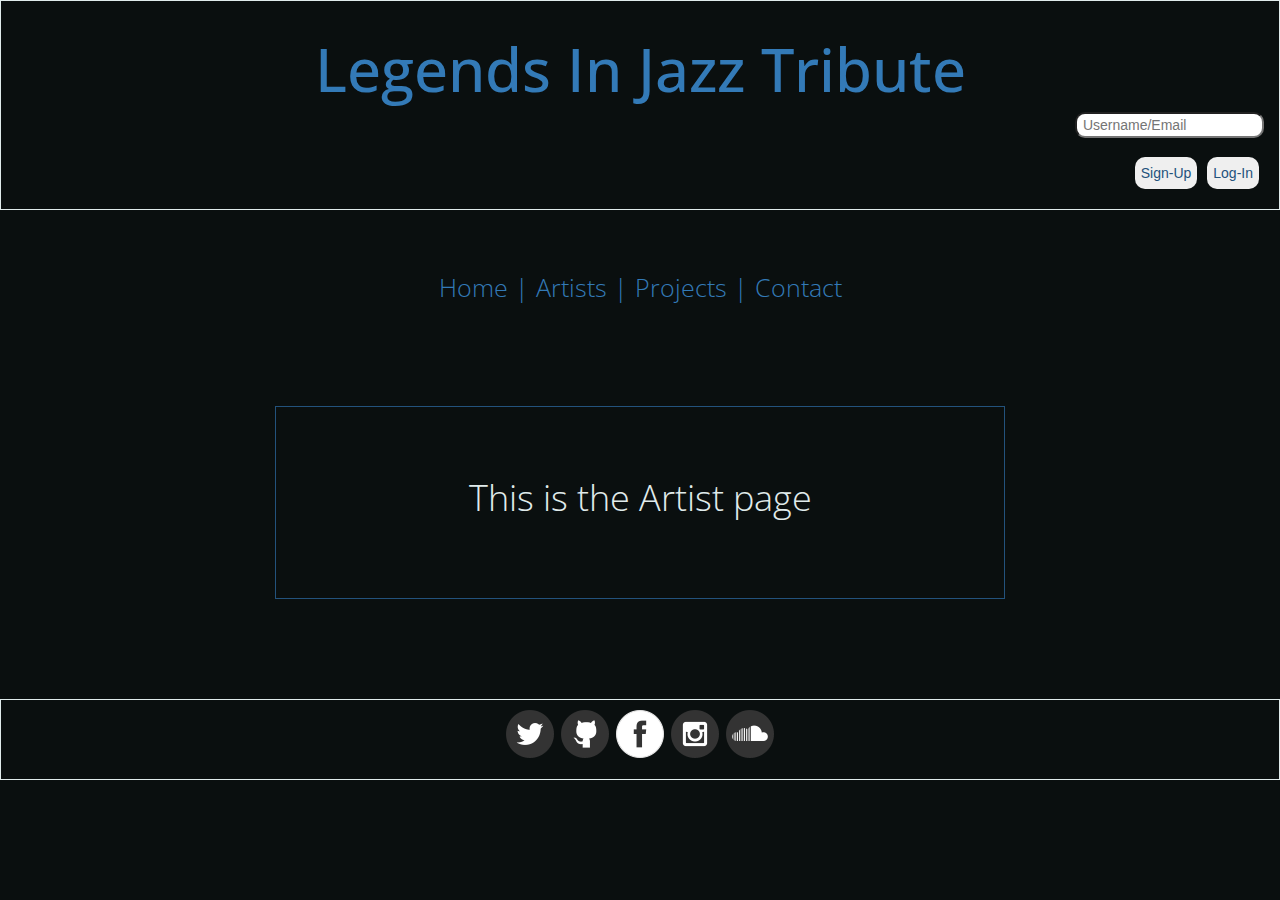
<file: artists.html>
<!DOCTYPE html>
<html lang="en">
	<head>
    	<meta charset="utf-8">
		<meta name="viewport" content="width=device-width, initial-scale=1">
    	<meta name="description" content="A brief tribute for some of the world's greatest jazz artists ">

		<title>Artist Page</title>
		<!-- external Google Fonts Link -->
		<link href="https://fonts.googleapis.com/css?family=Titillium+Web:300i,400" rel="stylesheet">
		<link href="https://fonts.googleapis.com/css?family=Open+Sans+Condensed:300,300i" rel="stylesheet">

		<!-- external CSS link -->
		<link rel="stylesheet" href="css/reset.css">
		<link rel="stylesheet" href="css/style.css">
		
		<!--external Bootstrap link -->
		<link rel="stylesheet" href="https://maxcdn.bootstrapcdn.com/bootstrap/3.3.7/css/bootstrap.min.css">
		<!--external Escobar Remixed-Bootstrap link -->
		<link rel="stylesheet" href="css/escobar.css">

		<!--external JavaScript link -->
		<script src="https://ajax.googleapis.com/ajax/libs/jquery/3.1.0/jquery.min.js"></script>
		<script type="text/javascript" src="js/script.js"></script>
	</head>
	<body id="pagecolor">
		<header>
			<div class="container">
				<h1 class="logo"><a href="index.html">Legends In Jazz Tribute</a></h1>
			</div>
			<form action="">
			<input class="login" type="text" placeholder=" Username/Email">
			<br>
			<br>
			<button class="btn">Log-In</button>
			<button class="btn">Sign-Up</button>
			</form>
			<nav> 
				<ul class=>
					<li>
						<div class="hamburger"></div>
						<div class="hamburger"></div>
						<div class="hamburger"></div>
					</li>
					<li><a href="index.html">Home</a></li>
					<li><a href="artists.html">Artists</a></li>
					<li><a href="projects.html">Projects</a></li>
					<li><a href="contact.html">Contact</a></li>
				</ul>
			</nav>
			<br>
		</header>
		<br>
		<br>
		<br>
		<div class="pagegroup">
			<a href="index.html">Home |</a>
			<a href="artists.html"> Artists |</a>
			<a href="projects.html">Projects |</a>
			<a href="contact.html">Contact</a>
		</div>
		<div class="login2">
			<form action="">
			<input class="login" type="text" placeholder=" Username/Email">
			<br>
			<br>
			<button class="btn">Log-In</button>
			<button class="btn">Sign-Up</button>
			</form>
		</div>
		<div class="container">
			<div id="pages">
				<p class="pagetext">This is the Artist page</p>	
			</div>
		</div>
		<footer>
			<div class="socialmedia">
				<a href="http://www.twitter.com/blackzartan" target="_blank"><img src="images/twtr.png"></a>
				<a href="http://www.github.com/blackzartan" target="_blank"><img src="images/gh.png"></a>		
				<a href="http://www.facebook.com" target="_blank"><img src="images/fb.png"></a>
				<a href="http://www.instagram.com" target="_blank"><img src="images/ig.png"></a>
				<a href="http://www.soundcloud.com" target="_blank"><img src="images/sc.png"></a>
			</div>	
		</footer>
	</body>
</html>
</file>
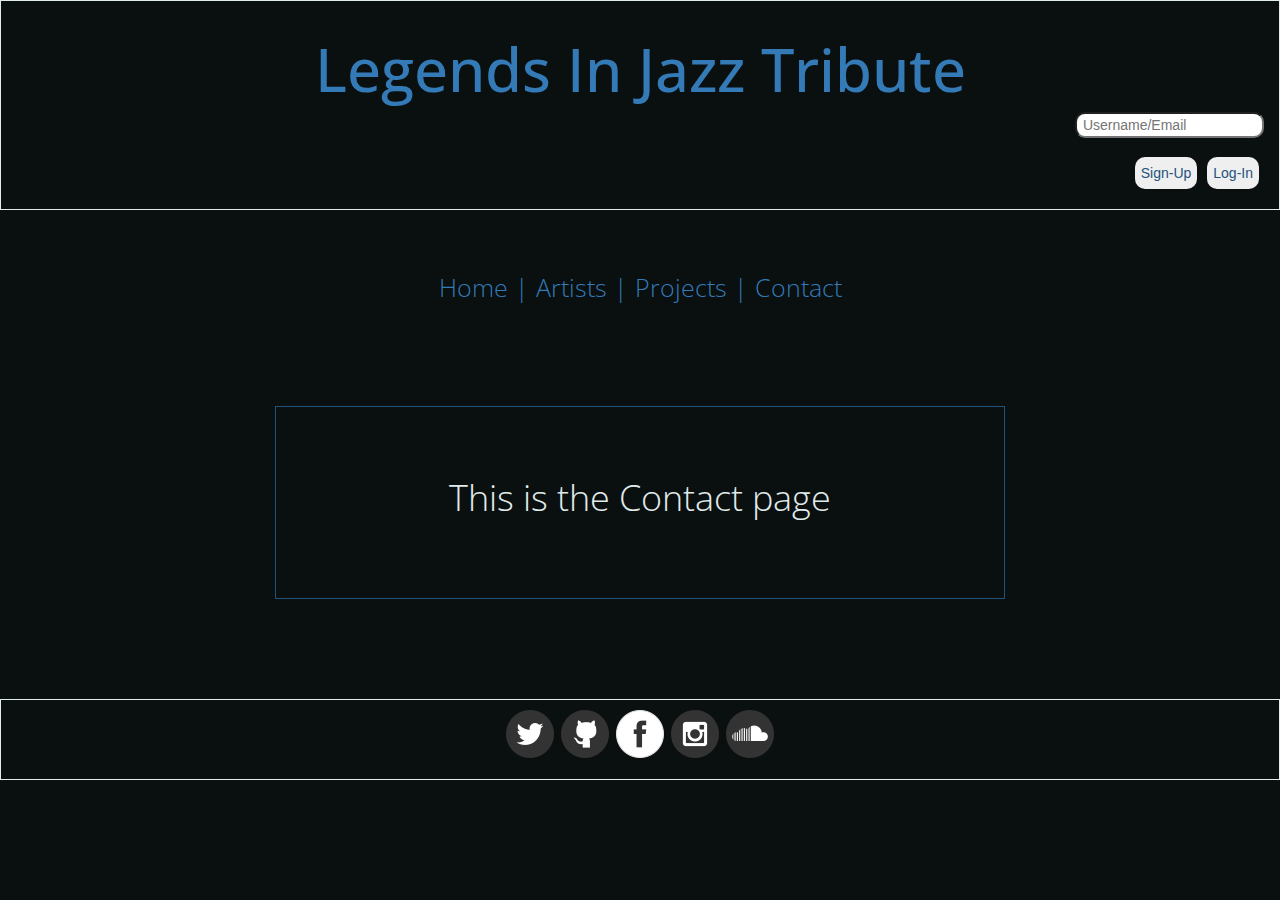
<file: contact.html>
<!DOCTYPE html>
<html lang="en">
	<head>
    	<meta charset="utf-8">
		<meta name="viewport" content="width=device-width, initial-scale=1">
    	<meta name="description" content="A brief tribute for some of the world's greatest jazz artists ">

		<title>Contact Page</title>
		<!-- external Google Fonts Link -->
		<link href="https://fonts.googleapis.com/css?family=Titillium+Web:300i,400" rel="stylesheet">
		<link href="https://fonts.googleapis.com/css?family=Open+Sans+Condensed:300,300i" rel="stylesheet">

		<!-- external CSS link -->
		<link rel="stylesheet" href="css/reset.css">
		<link rel="stylesheet" href="css/style.css">
		
		<!--external Bootstrap link -->
		<link rel="stylesheet" href="https://maxcdn.bootstrapcdn.com/bootstrap/3.3.7/css/bootstrap.min.css">
		<!--external Escobar Remixed-Bootstrap link -->
		<link rel="stylesheet" href="css/escobar.css">

		<!--external JavaScript link -->
		<script src="https://ajax.googleapis.com/ajax/libs/jquery/3.1.0/jquery.min.js"></script>
		<script type="text/javascript" src="js/script.js"></script>
	</head>
	<body id="pagecolor">
		<header>
			<div class="container">
				<h1 class="logo"><a href="index.html">Legends In Jazz Tribute</a></h1>
			</div>
			<form action="">
			<input class="login" type="text" placeholder=" Username/Email">
			<br>
			<br>
			<button class="btn">Log-In</button>
			<button class="btn">Sign-Up</button>
			</form>
			<nav> 
				<ul class=>
					<li>
						<div class="hamburger"></div>
						<div class="hamburger"></div>
						<div class="hamburger"></div>
					</li>
					<li><a href="index.html">Home</a></li>
					<li><a href="artists.html">Artists</a></li>
					<li><a href="projects.html">Projects</a></li>
					<li><a href="contact.html">Contact</a></li>
				</ul>
			</nav>
			<br>
		</header>
		<br>
		<br>
		<br>
		<div class="pagegroup">
			<a href="index.html">Home |</a>
			<a href="artists.html"> Artists |</a>
			<a href="projects.html">Projects |</a>
			<a href="contact.html">Contact</a>
		</div>
		<div class="login2">
			<form action="">
			<input class="login" type="text" placeholder=" Username/Email">
			<br>
			<br>
			<button class="btn">Log-In</button>
			<button class="btn">Sign-Up</button>
			</form>
		</div>
		<div class="container">
			<div id="pages">
				<p class="pagetext">This is the Contact page</p>	
			</div>
		</div>
		<footer>
			<div class="socialmedia">
				<a href="http://www.twitter.com/blackzartan" target="_blank"><img src="images/twtr.png"></a>
				<a href="http://www.github.com/blackzartan" target="_blank"><img src="images/gh.png"></a>				
				<a href="http://www.facebook.com" target="_blank"><img src="images/fb.png"></a>
				<a href="http://www.instagram.com" target="_blank"><img src="images/ig.png"></a>
				<a href="http://www.soundcloud.com" target="_blank"><img src="images/sc.png"></a>
			</div>
		</footer>
	</body>
</html>
</file>
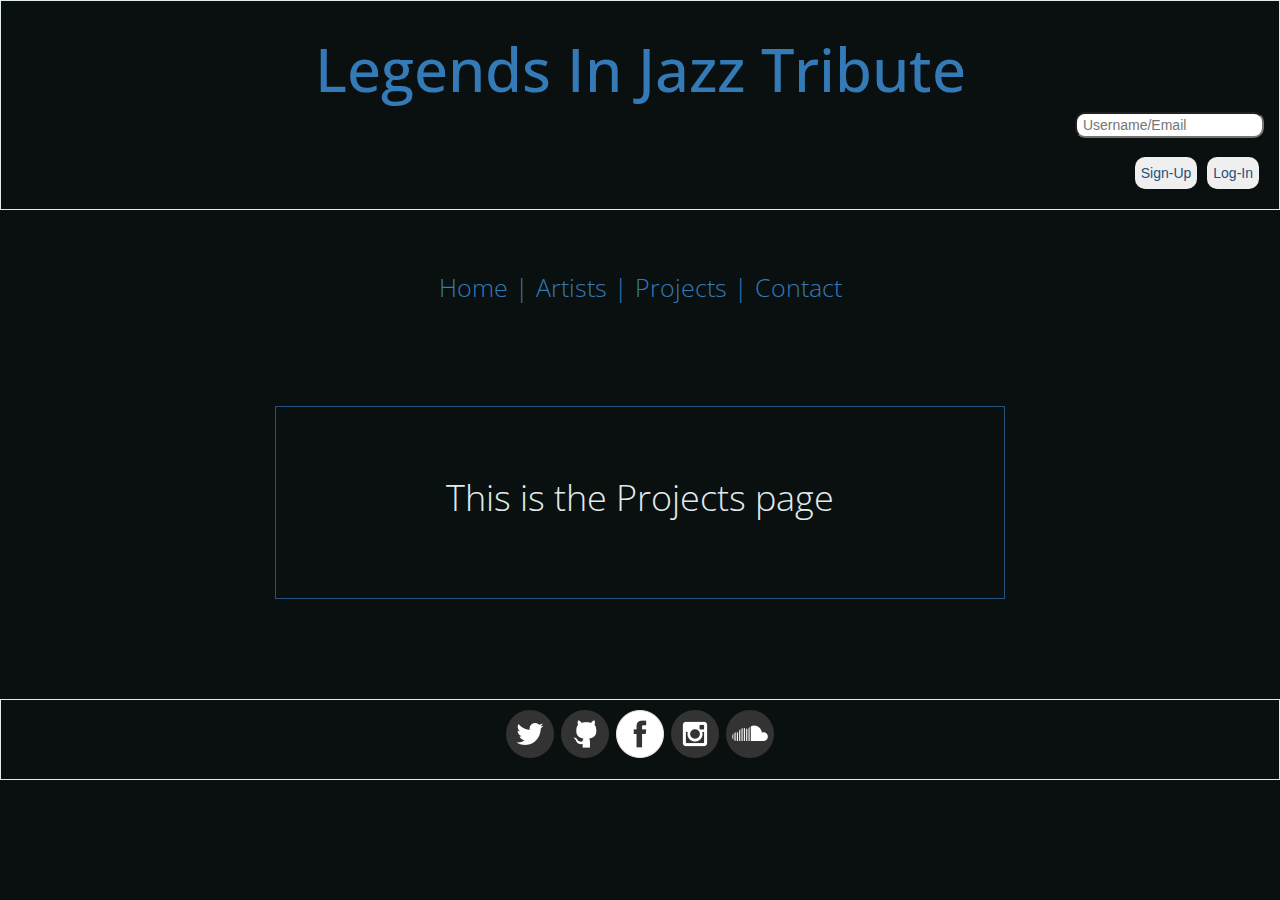
<file: projects.html>
<!DOCTYPE html>
<html lang="en">
	<head>
    	<meta charset="utf-8">
		<meta name="viewport" content="width=device-width, initial-scale=1">
    	<meta name="description" content="A brief tribute for some of the world's greatest jazz artists ">

		<title>Projects Page</title>
		<!-- external Google Fonts Link -->
		<link href="https://fonts.googleapis.com/css?family=Titillium+Web:300i,400" rel="stylesheet">
		<link href="https://fonts.googleapis.com/css?family=Open+Sans+Condensed:300,300i" rel="stylesheet">

		<!-- external CSS link -->
		<link rel="stylesheet" href="css/reset.css">
		<link rel="stylesheet" href="css/style.css">
		
		<!--external Bootstrap link -->
		<link rel="stylesheet" href="https://maxcdn.bootstrapcdn.com/bootstrap/3.3.7/css/bootstrap.min.css">
		<!--external Escobar Remixed-Bootstrap link -->
		<link rel="stylesheet" href="css/escobar.css">

		<!--external JavaScript link -->
		<script src="https://ajax.googleapis.com/ajax/libs/jquery/3.1.0/jquery.min.js"></script>
		<script type="text/javascript" src="js/script.js"></script>
	</head>
	<body id="pagecolor">
		<header>
			<div class="container">
				<h1 class="logo"><a href="index.html">Legends In Jazz Tribute</a></h1>
			</div>
			<form action="">
			<input class="login" type="text" placeholder=" Username/Email">
			<br>
			<br>
			<button class="btn">Log-In</button>
			<button class="btn">Sign-Up</button>
			</form>
			<nav> 
				<ul class=>
					<li>
						<div class="hamburger"></div>
						<div class="hamburger"></div>
						<div class="hamburger"></div>
					</li>
					<li><a href="index.html">Home</a></li>
					<li><a href="artists.html">Artists</a></li>
					<li><a href="projects.html">Projects</a></li>
					<li><a href="contact.html">Contact</a></li>
				</ul>
			</nav>
			<br>
		</header>
		<br>
		<br>
		<br>
		<div class="pagegroup">
			<a href="index.html">Home |</a>
			<a href="artists.html"> Artists |</a>
			<a href="projects.html">Projects |</a>
			<a href="contact.html">Contact</a>
		</div>
		<div class="login2">
			<form action="">
			<input class="login" type="text" placeholder=" Username/Email">
			<br>
			<br>
			<button class="btn">Log-In</button>
			<button class="btn">Sign-Up</button>
			</form>
		</div>
		<div class="container">
			<div id="pages">
				<p class="pagetext">This is the Projects page</p>	
			</div>
		</div>
		<footer>
			<div class="socialmedia">
				<a href="http://www.twitter.com/blackzartan" target="_blank"><img src="images/twtr.png"></a>
				<a href="http://www.github.com/blackzartan" target="_blank"><img src="images/gh.png"></a>		
				<a href="http://www.facebook.com" target="_blank"><img src="images/fb.png"></a>
				<a href="http://www.instagram.com" target="_blank"><img src="images/ig.png"></a>
				<a href="http://www.soundcloud.com" target="_blank"><img src="images/sc.png"></a>
			</div>
		</footer>
	</body>
</html>
</file>
<file: css/style.css>
/*
Project Name: Jazz Tribute Page
Class: General Assembly Final Project 
Author: Los Hill aka Black Zartan aka Los Escobar
*/


/******************************************
/* SETUP
/*******************************************/

/* Box Model Hack */
* {
  -moz-box-sizing: border-box; /* Firexfox */
  -webkit-box-sizing: border-box; /* Safari/Chrome/iOS/Android */
  box-sizing: border-box; /* IE */
}

/* Clear fix hack */
.clearfix:after {
  content: ".";
  display: block;
  clear: both;
  visibility: hidden;
  line-height: 0;
  height: 0;
}

.clear {
  clear: both;
}

.alignright {
  float: right;
  padding: 0 0 10px 10px; /* note the padding around a right floated image */
}

.alignleft {
  float: left;
  padding: 0 10px 10px 0; /* note the padding around a left floated image */
}

/******************************************
/* BASE STYLES
/*******************************************/

body {
  color: #0a0f0f;
  font-size: 20px;
  font-weight: 300;
}
/*a {
  text-decoration: none;
}

a:link, a:visited {
  text-decoration: none;
}*/


hr {
  color: #f0f0f5;
}
/******************************************
/* ESCOBAR BOOTSTRAP EDITION LAYOUT
/*******************************************/
.carousel-inner > .item > img {
  margin: auto;
}

.carousel-inner > .item > a > img {
      width: 70%;
      margin: auto;
  }

/******************************************
/* LAYOUT
/*******************************************/

/* Center the container */
.container {
  width: 100%;
  max-width: 960px;
  margin: 0 auto;
  color: #0a0f0f;
}

#pagecolor {
  background-color: #0a0f0f;
}

#pages {
  max-width: 960px;
  margin: 0 auto;
  background: #0a0f0f;
  border-color: #23527c; 
  border-style: solid;
  border-width: 1px;
  padding: 65px;
  text-align: center;
  margin: 100px;
}

.pagetext {
  color: #e0ebeb;
  font-size: 36px;
  font-family: 'Open Sans Condensed', sans-serif;
}

header {
  padding: 15px;
  background: #0a0f0f;
  border-color: #e0ebeb; 
  border-style: solid;
  border-width: 1px;
  overflow: hidden;
}
header .logo {
  font-family: 'Open Sans Condensed', sans-serif;
  font-size: 60px;
  color: #e0ebeb; 
  text-align: center;
}

header .login{
  float: right;
  border-radius: 10px;
}

header .btn {
  color: #23527c;
  float: right;
  border-radius: 10px;
  padding: 5px;
  margin: 5px;
}

header nav li {
  display: none;
}

.login2 {
  display: none;
}

.pagegroup {
  font-family: 'Open Sans Condensed', sans-serif;
  font-size: 25px;
  color: #e0ebeb; 
  text-align: center;
}

section {
  background: #0a0f0f;
  height: 620px;
  width: 100%;
  font-family: 'Open Sans Condensed', sans-serif;
  font-size: 36px;
}
footer {
  background: #0a0f0f;
  height: 81px;
  width: 100%;
  font-family: 'Open Sans Condensed', sans-serif;
  font-size: 28px;
  padding: 10px;
  border-color: #e0ebeb; 
  border-style: solid;
  border-width: 1px;
  overflow: hidden;
}

/***************************************************
SOCIAL MEDIA INFO
****************************************************/
footer .socialmedia {
  text-align: center;
}

/***************************************************
MOBILE LAYOUT -- max-width 768px
***************************************************/
@media screen and (max-width: 768px) {

body {
  font-size: 14px;
  }

.logo {
  font-size: 36px;
  }

header form {
  height: 0;
  transition: height 1s;
  overflow: hidden;
  }

header nav ul {
  height: 0;
  transition: height 1s;
  overflow: hidden;
  }

.login2 {
  display: inline;
  text-align: center;
}

#bkg {
  background: #0a0f0f;
  padding-top: 50px; 
}

.hamburger {
  width: 2em;
  height: 3px;
  background: #e0ebeb;
  border-radius: 1em;
  cursor: pointer;
  margin: 5px;
  margin-left: 10px;
  }

header nav ul li:first-child {
  display: block;
  position: absolute;
  right: .75em;
  }

header nav ul.slideDown  {
  height: 13em;
  }

header nav li:first-child {
  float: right;
  cursor: pointer;
  }

header nav ul li {
  margin: 0;
  font-size: 16px;
  float: none;
  display: block;
  }

header nav ul li a {
  width: 100%;
  padding: 10px 0;
  text-align: center;
  display: block;
  text-decoration: none;
  border-bottom: 1px solid #ccc;
  }

.pagegroup {
  display: none;  
}


footer {
  height: 125px;
  padding: 35px;
}

 }
 /***************************************************
METRO PC / TRAP PHONE LAYOUT -- max-width 497px
****************************************************/
 @media screen and (max-width: 497px) {

header h1.logo {
  font-size: 36px;
  }

footer {
  height: 152px;
  padding: 50px;
}
 }
</file>
<file: css/escobar.css>
/*****ESCOBAR EDITION*****GA FINAL PROJECT PURPOSES ONLY*****/

/*!
 * Bootstrap v3.3.7 (http://getbootstrap.com)
 * Copyright 2011-2016 Twitter, Inc.
 * Licensed under MIT (https://github.com/twbs/bootstrap/blob/master/LICENSE)
 */
/*! normalize.css v3.0.3 | MIT License | github.com/necolas/normalize.css */
html {
  font-family: sans-serif;
  -ms-text-size-adjust: 100%;
  -webkit-text-size-adjust: 100%;
}
body {
  margin: 0;
}
article,
aside,
details,
figcaption,
figure,
footer,
header,
hgroup,
main,
menu,
nav,
section,
summary {
  display: block;
}
audio,
canvas,
progress,
video {
  display: inline-block;
  vertical-align: baseline;
}
audio:not([controls]) {
  display: none;
  height: 0;
}
[hidden],
template {
  display: none;
}
a {
  background-color: transparent;
}
a:active,
a:hover {
  outline: 0;
}
abbr[title] {
  border-bottom: 1px dotted;
}
b,
strong {
  font-weight: bold;
}
dfn {
  font-style: italic;
}
h1 {
  font-size: 2em;
  margin: 0.67em 0;
}
mark {
  background: #ff0;
  color: #000;
}
small {
  font-size: 80%;
}
sub,
sup {
  font-size: 75%;
  line-height: 0;
  position: relative;
  vertical-align: baseline;
}
sup {
  top: -0.5em;
}
sub {
  bottom: -0.25em;
}
img {
  border: 0;
}
svg:not(:root) {
  overflow: hidden;
}
figure {
  margin: 1em 40px;
}
hr {
  box-sizing: content-box;
  height: 0;
}
pre {
  overflow: auto;
}
code,
kbd,
pre,
samp {
  font-family: monospace, monospace;
  font-size: 1em;
}
button,
input,
optgroup,
select,
textarea {
  color: inherit;
  font: inherit;
  margin: 0;
}
button {
  overflow: visible;
}
button,
select {
  text-transform: none;
}
button,
html input[type="button"],
input[type="reset"],
input[type="submit"] {
  -webkit-appearance: button;
  cursor: pointer;
}
button[disabled],
html input[disabled] {
  cursor: default;
}
button::-moz-focus-inner,
input::-moz-focus-inner {
  border: 0;
  padding: 0;
}
input {
  line-height: normal;
}
input[type="checkbox"],
input[type="radio"] {
  box-sizing: border-box;
  padding: 0;
}
input[type="number"]::-webkit-inner-spin-button,
input[type="number"]::-webkit-outer-spin-button {
  height: auto;
}
input[type="search"] {
  -webkit-appearance: textfield;
  box-sizing: content-box;
}
input[type="search"]::-webkit-search-cancel-button,
input[type="search"]::-webkit-search-decoration {
  -webkit-appearance: none;
}
fieldset {
  border: 1px solid #c0c0c0;
  margin: 0 2px;
  padding: 0.35em 0.625em 0.75em;
}
legend {
  border: 0;
  padding: 0;
}
textarea {
  overflow: auto;
}
optgroup {
  font-weight: bold;
}
table {
  border-collapse: collapse;
  border-spacing: 0;
}
td,
th {
  padding: 0;
}
/*! Source: https://github.com/h5bp/html5-boilerplate/blob/master/src/css/main.css */
@media print {
  *,
  *:before,
  *:after {
    background: transparent !important;
    color: #000 !important;
    box-shadow: none !important;
    text-shadow: none !important;
  }
  a,
  a:visited {
    text-decoration: underline;
  }
  a[href]:after {
    content: " (" attr(href) ")";
  }
  abbr[title]:after {
    content: " (" attr(title) ")";
  }
  a[href^="#"]:after,
  a[href^="javascript:"]:after {
    content: "";
  }
  pre,
  blockquote {
    border: 1px solid #999;
    page-break-inside: avoid;
  }
  thead {
    display: table-header-group;
  }
  tr,
  img {
    page-break-inside: avoid;
  }
  img {
    max-width: 100% !important;
  }
  p,
  h2,
  h3 {
    orphans: 3;
    widows: 3;
  }
  h2,
  h3 {
    page-break-after: avoid;
  }
  .navbar {
    display: none;
  }
  .btn > .caret,
  .dropup > .btn > .caret {
    border-top-color: #000 !important;
  }
  .label {
    border: 1px solid #000;
  }
  .table {
    border-collapse: collapse !important;
  }
  .table td,
  .table th {
    background-color: #fff !important;
  }
  .table-bordered th,
  .table-bordered td {
    border: 1px solid #ddd !important;
  }
}
@font-face {
  font-family: 'Glyphicons Halflings';
  src: url('../fonts/glyphicons-halflings-regular.eot');
  src: url('../fonts/glyphicons-halflings-regular.eot?#iefix') format('embedded-opentype'), url('../fonts/glyphicons-halflings-regular.woff2') format('woff2'), url('../fonts/glyphicons-halflings-regular.woff') format('woff'), url('../fonts/glyphicons-halflings-regular.ttf') format('truetype'), url('../fonts/glyphicons-halflings-regular.svg#glyphicons_halflingsregular') format('svg');
}
.glyphicon {
  position: relative;
  top: 1px;
  display: inline-block;
  font-family: 'Glyphicons Halflings';
  font-style: normal;
  font-weight: normal;
  line-height: 1;
  -webkit-font-smoothing: antialiased;
  -moz-osx-font-smoothing: grayscale;
}
.glyphicon-asterisk:before {
  content: "\002a";
}
.glyphicon-plus:before {
  content: "\002b";
}
.glyphicon-euro:before,
.glyphicon-eur:before {
  content: "\20ac";
}
.glyphicon-minus:before {
  content: "\2212";
}
.glyphicon-cloud:before {
  content: "\2601";
}
.glyphicon-envelope:before {
  content: "\2709";
}
.glyphicon-pencil:before {
  content: "\270f";
}
.glyphicon-glass:before {
  content: "\e001";
}
.glyphicon-music:before {
  content: "\e002";
}
.glyphicon-search:before {
  content: "\e003";
}
.glyphicon-heart:before {
  content: "\e005";
}
.glyphicon-star:before {
  content: "\e006";
}
.glyphicon-star-empty:before {
  content: "\e007";
}
.glyphicon-user:before {
  content: "\e008";
}
.glyphicon-film:before {
  content: "\e009";
}
.glyphicon-th-large:before {
  content: "\e010";
}
.glyphicon-th:before {
  content: "\e011";
}
.glyphicon-th-list:before {
  content: "\e012";
}
.glyphicon-ok:before {
  content: "\e013";
}
.glyphicon-remove:before {
  content: "\e014";
}
.glyphicon-zoom-in:before {
  content: "\e015";
}
.glyphicon-zoom-out:before {
  content: "\e016";
}
.glyphicon-off:before {
  content: "\e017";
}
.glyphicon-signal:before {
  content: "\e018";
}
.glyphicon-cog:before {
  content: "\e019";
}
.glyphicon-trash:before {
  content: "\e020";
}
.glyphicon-home:before {
  content: "\e021";
}
.glyphicon-file:before {
  content: "\e022";
}
.glyphicon-time:before {
  content: "\e023";
}
.glyphicon-road:before {
  content: "\e024";
}
.glyphicon-download-alt:before {
  content: "\e025";
}
.glyphicon-download:before {
  content: "\e026";
}
.glyphicon-upload:before {
  content: "\e027";
}
.glyphicon-inbox:before {
  content: "\e028";
}
.glyphicon-play-circle:before {
  content: "\e029";
}
.glyphicon-repeat:before {
  content: "\e030";
}
.glyphicon-refresh:before {
  content: "\e031";
}
.glyphicon-list-alt:before {
  content: "\e032";
}
.glyphicon-lock:before {
  content: "\e033";
}
.glyphicon-flag:before {
  content: "\e034";
}
.glyphicon-headphones:before {
  content: "\e035";
}
.glyphicon-volume-off:before {
  content: "\e036";
}
.glyphicon-volume-down:before {
  content: "\e037";
}
.glyphicon-volume-up:before {
  content: "\e038";
}
.glyphicon-qrcode:before {
  content: "\e039";
}
.glyphicon-barcode:before {
  content: "\e040";
}
.glyphicon-tag:before {
  content: "\e041";
}
.glyphicon-tags:before {
  content: "\e042";
}
.glyphicon-book:before {
  content: "\e043";
}
.glyphicon-bookmark:before {
  content: "\e044";
}
.glyphicon-print:before {
  content: "\e045";
}
.glyphicon-camera:before {
  content: "\e046";
}
.glyphicon-font:before {
  content: "\e047";
}
.glyphicon-bold:before {
  content: "\e048";
}
.glyphicon-italic:before {
  content: "\e049";
}
.glyphicon-text-height:before {
  content: "\e050";
}
.glyphicon-text-width:before {
  content: "\e051";
}
.glyphicon-align-left:before {
  content: "\e052";
}
.glyphicon-align-center:before {
  content: "\e053";
}
.glyphicon-align-right:before {
  content: "\e054";
}
.glyphicon-align-justify:before {
  content: "\e055";
}
.glyphicon-list:before {
  content: "\e056";
}
.glyphicon-indent-left:before {
  content: "\e057";
}
.glyphicon-indent-right:before {
  content: "\e058";
}
.glyphicon-facetime-video:before {
  content: "\e059";
}
.glyphicon-picture:before {
  content: "\e060";
}
.glyphicon-map-marker:before {
  content: "\e062";
}
.glyphicon-adjust:before {
  content: "\e063";
}
.glyphicon-tint:before {
  content: "\e064";
}
.glyphicon-edit:before {
  content: "\e065";
}
.glyphicon-share:before {
  content: "\e066";
}
.glyphicon-check:before {
  content: "\e067";
}
.glyphicon-move:before {
  content: "\e068";
}
.glyphicon-step-backward:before {
  content: "\e069";
}
.glyphicon-fast-backward:before {
  content: "\e070";
}
.glyphicon-backward:before {
  content: "\e071";
}
.glyphicon-play:before {
  content: "\e072";
}
.glyphicon-pause:before {
  content: "\e073";
}
.glyphicon-stop:before {
  content: "\e074";
}
.glyphicon-forward:before {
  content: "\e075";
}
.glyphicon-fast-forward:before {
  content: "\e076";
}
.glyphicon-step-forward:before {
  content: "\e077";
}
.glyphicon-eject:before {
  content: "\e078";
}
.glyphicon-chevron-left:before {
  content: "\e079";
}
.glyphicon-chevron-right:before {
  content: "\e080";
}
.glyphicon-plus-sign:before {
  content: "\e081";
}
.glyphicon-minus-sign:before {
  content: "\e082";
}
.glyphicon-remove-sign:before {
  content: "\e083";
}
.glyphicon-ok-sign:before {
  content: "\e084";
}
.glyphicon-question-sign:before {
  content: "\e085";
}
.glyphicon-info-sign:before {
  content: "\e086";
}
.glyphicon-screenshot:before {
  content: "\e087";
}
.glyphicon-remove-circle:before {
  content: "\e088";
}
.glyphicon-ok-circle:before {
  content: "\e089";
}
.glyphicon-ban-circle:before {
  content: "\e090";
}
.glyphicon-arrow-left:before {
  content: "\e091";
}
.glyphicon-arrow-right:before {
  content: "\e092";
}
.glyphicon-arrow-up:before {
  content: "\e093";
}
.glyphicon-arrow-down:before {
  content: "\e094";
}
.glyphicon-share-alt:before {
  content: "\e095";
}
.glyphicon-resize-full:before {
  content: "\e096";
}
.glyphicon-resize-small:before {
  content: "\e097";
}
.glyphicon-exclamation-sign:before {
  content: "\e101";
}
.glyphicon-gift:before {
  content: "\e102";
}
.glyphicon-leaf:before {
  content: "\e103";
}
.glyphicon-fire:before {
  content: "\e104";
}
.glyphicon-eye-open:before {
  content: "\e105";
}
.glyphicon-eye-close:before {
  content: "\e106";
}
.glyphicon-warning-sign:before {
  content: "\e107";
}
.glyphicon-plane:before {
  content: "\e108";
}
.glyphicon-calendar:before {
  content: "\e109";
}
.glyphicon-random:before {
  content: "\e110";
}
.glyphicon-comment:before {
  content: "\e111";
}
.glyphicon-magnet:before {
  content: "\e112";
}
.glyphicon-chevron-up:before {
  content: "\e113";
}
.glyphicon-chevron-down:before {
  content: "\e114";
}
.glyphicon-retweet:before {
  content: "\e115";
}
.glyphicon-shopping-cart:before {
  content: "\e116";
}
.glyphicon-folder-close:before {
  content: "\e117";
}
.glyphicon-folder-open:before {
  content: "\e118";
}
.glyphicon-resize-vertical:before {
  content: "\e119";
}
.glyphicon-resize-horizontal:before {
  content: "\e120";
}
.glyphicon-hdd:before {
  content: "\e121";
}
.glyphicon-bullhorn:before {
  content: "\e122";
}
.glyphicon-bell:before {
  content: "\e123";
}
.glyphicon-certificate:before {
  content: "\e124";
}
.glyphicon-thumbs-up:before {
  content: "\e125";
}
.glyphicon-thumbs-down:before {
  content: "\e126";
}
.glyphicon-hand-right:before {
  content: "\e127";
}
.glyphicon-hand-left:before {
  content: "\e128";
}
.glyphicon-hand-up:before {
  content: "\e129";
}
.glyphicon-hand-down:before {
  content: "\e130";
}
.glyphicon-circle-arrow-right:before {
  content: "\e131";
}
.glyphicon-circle-arrow-left:before {
  content: "\e132";
}
.glyphicon-circle-arrow-up:before {
  content: "\e133";
}
.glyphicon-circle-arrow-down:before {
  content: "\e134";
}
.glyphicon-globe:before {
  content: "\e135";
}
.glyphicon-wrench:before {
  content: "\e136";
}
.glyphicon-tasks:before {
  content: "\e137";
}
.glyphicon-filter:before {
  content: "\e138";
}
.glyphicon-briefcase:before {
  content: "\e139";
}
.glyphicon-fullscreen:before {
  content: "\e140";
}
.glyphicon-dashboard:before {
  content: "\e141";
}
.glyphicon-paperclip:before {
  content: "\e142";
}
.glyphicon-heart-empty:before {
  content: "\e143";
}
.glyphicon-link:before {
  content: "\e144";
}
.glyphicon-phone:before {
  content: "\e145";
}
.glyphicon-pushpin:before {
  content: "\e146";
}
.glyphicon-usd:before {
  content: "\e148";
}
.glyphicon-gbp:before {
  content: "\e149";
}
.glyphicon-sort:before {
  content: "\e150";
}
.glyphicon-sort-by-alphabet:before {
  content: "\e151";
}
.glyphicon-sort-by-alphabet-alt:before {
  content: "\e152";
}
.glyphicon-sort-by-order:before {
  content: "\e153";
}
.glyphicon-sort-by-order-alt:before {
  content: "\e154";
}
.glyphicon-sort-by-attributes:before {
  content: "\e155";
}
.glyphicon-sort-by-attributes-alt:before {
  content: "\e156";
}
.glyphicon-unchecked:before {
  content: "\e157";
}
.glyphicon-expand:before {
  content: "\e158";
}
.glyphicon-collapse-down:before {
  content: "\e159";
}
.glyphicon-collapse-up:before {
  content: "\e160";
}
.glyphicon-log-in:before {
  content: "\e161";
}
.glyphicon-flash:before {
  content: "\e162";
}
.glyphicon-log-out:before {
  content: "\e163";
}
.glyphicon-new-window:before {
  content: "\e164";
}
.glyphicon-record:before {
  content: "\e165";
}
.glyphicon-save:before {
  content: "\e166";
}
.glyphicon-open:before {
  content: "\e167";
}
.glyphicon-saved:before {
  content: "\e168";
}
.glyphicon-import:before {
  content: "\e169";
}
.glyphicon-export:before {
  content: "\e170";
}
.glyphicon-send:before {
  content: "\e171";
}
.glyphicon-floppy-disk:before {
  content: "\e172";
}
.glyphicon-floppy-saved:before {
  content: "\e173";
}
.glyphicon-floppy-remove:before {
  content: "\e174";
}
.glyphicon-floppy-save:before {
  content: "\e175";
}
.glyphicon-floppy-open:before {
  content: "\e176";
}
.glyphicon-credit-card:before {
  content: "\e177";
}
.glyphicon-transfer:before {
  content: "\e178";
}
.glyphicon-cutlery:before {
  content: "\e179";
}
.glyphicon-header:before {
  content: "\e180";
}
.glyphicon-compressed:before {
  content: "\e181";
}
.glyphicon-earphone:before {
  content: "\e182";
}
.glyphicon-phone-alt:before {
  content: "\e183";
}
.glyphicon-tower:before {
  content: "\e184";
}
.glyphicon-stats:before {
  content: "\e185";
}
.glyphicon-sd-video:before {
  content: "\e186";
}
.glyphicon-hd-video:before {
  content: "\e187";
}
.glyphicon-subtitles:before {
  content: "\e188";
}
.glyphicon-sound-stereo:before {
  content: "\e189";
}
.glyphicon-sound-dolby:before {
  content: "\e190";
}
.glyphicon-sound-5-1:before {
  content: "\e191";
}
.glyphicon-sound-6-1:before {
  content: "\e192";
}
.glyphicon-sound-7-1:before {
  content: "\e193";
}
.glyphicon-copyright-mark:before {
  content: "\e194";
}
.glyphicon-registration-mark:before {
  content: "\e195";
}
.glyphicon-cloud-download:before {
  content: "\e197";
}
.glyphicon-cloud-upload:before {
  content: "\e198";
}
.glyphicon-tree-conifer:before {
  content: "\e199";
}
.glyphicon-tree-deciduous:before {
  content: "\e200";
}
.glyphicon-cd:before {
  content: "\e201";
}
.glyphicon-save-file:before {
  content: "\e202";
}
.glyphicon-open-file:before {
  content: "\e203";
}
.glyphicon-level-up:before {
  content: "\e204";
}
.glyphicon-copy:before {
  content: "\e205";
}
.glyphicon-paste:before {
  content: "\e206";
}
.glyphicon-alert:before {
  content: "\e209";
}
.glyphicon-equalizer:before {
  content: "\e210";
}
.glyphicon-king:before {
  content: "\e211";
}
.glyphicon-queen:before {
  content: "\e212";
}
.glyphicon-pawn:before {
  content: "\e213";
}
.glyphicon-bishop:before {
  content: "\e214";
}
.glyphicon-knight:before {
  content: "\e215";
}
.glyphicon-baby-formula:before {
  content: "\e216";
}
.glyphicon-tent:before {
  content: "\26fa";
}
.glyphicon-blackboard:before {
  content: "\e218";
}
.glyphicon-bed:before {
  content: "\e219";
}
.glyphicon-apple:before {
  content: "\f8ff";
}
.glyphicon-erase:before {
  content: "\e221";
}
.glyphicon-hourglass:before {
  content: "\231b";
}
.glyphicon-lamp:before {
  content: "\e223";
}
.glyphicon-duplicate:before {
  content: "\e224";
}
.glyphicon-piggy-bank:before {
  content: "\e225";
}
.glyphicon-scissors:before {
  content: "\e226";
}
.glyphicon-bitcoin:before {
  content: "\e227";
}
.glyphicon-btc:before {
  content: "\e227";
}
.glyphicon-xbt:before {
  content: "\e227";
}
.glyphicon-yen:before {
  content: "\00a5";
}
.glyphicon-jpy:before {
  content: "\00a5";
}
.glyphicon-ruble:before {
  content: "\20bd";
}
.glyphicon-rub:before {
  content: "\20bd";
}
.glyphicon-scale:before {
  content: "\e230";
}
.glyphicon-ice-lolly:before {
  content: "\e231";
}
.glyphicon-ice-lolly-tasted:before {
  content: "\e232";
}
.glyphicon-education:before {
  content: "\e233";
}
.glyphicon-option-horizontal:before {
  content: "\e234";
}
.glyphicon-option-vertical:before {
  content: "\e235";
}
.glyphicon-menu-hamburger:before {
  content: "\e236";
}
.glyphicon-modal-window:before {
  content: "\e237";
}
.glyphicon-oil:before {
  content: "\e238";
}
.glyphicon-grain:before {
  content: "\e239";
}
.glyphicon-sunglasses:before {
  content: "\e240";
}
.glyphicon-text-size:before {
  content: "\e241";
}
.glyphicon-text-color:before {
  content: "\e242";
}
.glyphicon-text-background:before {
  content: "\e243";
}
.glyphicon-object-align-top:before {
  content: "\e244";
}
.glyphicon-object-align-bottom:before {
  content: "\e245";
}
.glyphicon-object-align-horizontal:before {
  content: "\e246";
}
.glyphicon-object-align-left:before {
  content: "\e247";
}
.glyphicon-object-align-vertical:before {
  content: "\e248";
}
.glyphicon-object-align-right:before {
  content: "\e249";
}
.glyphicon-triangle-right:before {
  content: "\e250";
}
.glyphicon-triangle-left:before {
  content: "\e251";
}
.glyphicon-triangle-bottom:before {
  content: "\e252";
}
.glyphicon-triangle-top:before {
  content: "\e253";
}
.glyphicon-console:before {
  content: "\e254";
}
.glyphicon-superscript:before {
  content: "\e255";
}
.glyphicon-subscript:before {
  content: "\e256";
}
.glyphicon-menu-left:before {
  content: "\e257";
}
.glyphicon-menu-right:before {
  content: "\e258";
}
.glyphicon-menu-down:before {
  content: "\e259";
}
.glyphicon-menu-up:before {
  content: "\e260";
}
* {
  -webkit-box-sizing: border-box;
  -moz-box-sizing: border-box;
  box-sizing: border-box;
}
*:before,
*:after {
  -webkit-box-sizing: border-box;
  -moz-box-sizing: border-box;
  box-sizing: border-box;
}
html {
  font-size: 10px;
  -webkit-tap-highlight-color: rgba(0, 0, 0, 0);
}
body {
  font-family: "Helvetica Neue", Helvetica, Arial, sans-serif;
  font-size: 14px;
  line-height: 1.42857143;
  color: #333333;
  background-color: #fff;
}
input,
button,
select,
textarea {
  font-family: inherit;
  font-size: inherit;
  line-height: inherit;
}
a {
  color: #337ab7;
  text-decoration: none;
}
a:hover,
a:focus {
  color: #23527c;
  text-decoration: none;
}
a:focus {
  outline: 5px auto -webkit-focus-ring-color;
  outline-offset: -2px;
}
figure {
  margin: 0;
}
img {
  vertical-align: middle;
}
.img-responsive,
.thumbnail > img,
.thumbnail a > img,
.carousel-inner > .item > img,
.carousel-inner > .item > a > img {
  display: block;
  max-width: 100%;
  height: auto;
}
.img-rounded {
  border-radius: 6px;
}
.img-thumbnail {
  padding: 4px;
  line-height: 1.42857143;
  background-color: #fff;
  border: 1px solid #ddd;
  border-radius: 4px;
  -webkit-transition: all 0.2s ease-in-out;
  -o-transition: all 0.2s ease-in-out;
  transition: all 0.2s ease-in-out;
  display: inline-block;
  max-width: 100%;
  height: auto;
}
.img-circle {
  border-radius: 50%;
}
hr {
  margin-top: 20px;
  margin-bottom: 20px;
  border: 0;
  border-top: 1px solid #eeeeee;
}
.sr-only {
  position: absolute;
  width: 1px;
  height: 1px;
  margin: -1px;
  padding: 0;
  overflow: hidden;
  clip: rect(0, 0, 0, 0);
  border: 0;
}
.sr-only-focusable:active,
.sr-only-focusable:focus {
  position: static;
  width: auto;
  height: auto;
  margin: 0;
  overflow: visible;
  clip: auto;
}
[role="button"] {
  cursor: pointer;
}
h1,
h2,
h3,
h4,
h5,
h6,
.h1,
.h2,
.h3,
.h4,
.h5,
.h6 {
  font-family: inherit;
  font-weight: 500;
  line-height: 1.1;
  color: inherit;
}
h1 small,
h2 small,
h3 small,
h4 small,
h5 small,
h6 small,
.h1 small,
.h2 small,
.h3 small,
.h4 small,
.h5 small,
.h6 small,
h1 .small,
h2 .small,
h3 .small,
h4 .small,
h5 .small,
h6 .small,
.h1 .small,
.h2 .small,
.h3 .small,
.h4 .small,
.h5 .small,
.h6 .small {
  font-weight: normal;
  line-height: 1;
  color: #777777;
}
h1,
.h1,
h2,
.h2,
h3,
.h3 {
  margin-top: 20px;
  margin-bottom: 10px;
}
h1 small,
.h1 small,
h2 small,
.h2 small,
h3 small,
.h3 small,
h1 .small,
.h1 .small,
h2 .small,
.h2 .small,
h3 .small,
.h3 .small {
  font-size: 65%;
}
h4,
.h4,
h5,
.h5,
h6,
.h6 {
  margin-top: 10px;
  margin-bottom: 10px;
}
h4 small,
.h4 small,
h5 small,
.h5 small,
h6 small,
.h6 small,
h4 .small,
.h4 .small,
h5 .small,
.h5 .small,
h6 .small,
.h6 .small {
  font-size: 75%;
}
h1,
.h1 {
  font-size: 36px;
}
h2,
.h2 {
  font-size: 30px;
}
h3,
.h3 {
  font-size: 24px;
}
h4,
.h4 {
  font-size: 18px;
}
h5,
.h5 {
  font-size: 14px;
}
h6,
.h6 {
  font-size: 12px;
}
p {
  margin: 0 0 10px;
}
.lead {
  margin-bottom: 20px;
  font-size: 16px;
  font-weight: 300;
  line-height: 1.4;
}
@media (min-width: 768px) {
  .lead {
    font-size: 21px;
  }
}
small,
.small {
  font-size: 85%;
}
mark,
.mark {
  background-color: #fcf8e3;
  padding: .2em;
}
.text-left {
  text-align: left;
}
.text-right {
  text-align: right;
}
.text-center {
  text-align: center;
}
.text-justify {
  text-align: justify;
}
.text-nowrap {
  white-space: nowrap;
}
.text-lowercase {
  text-transform: lowercase;
}
.text-uppercase {
  text-transform: uppercase;
}
.text-capitalize {
  text-transform: capitalize;
}
.text-muted {
  color: #777777;
}
.text-primary {
  color: #337ab7;
}
a.text-primary:hover,
a.text-primary:focus {
  color: #286090;
}
.text-success {
  color: #3c763d;
}
a.text-success:hover,
a.text-success:focus {
  color: #2b542c;
}
.text-info {
  color: #31708f;
}
a.text-info:hover,
a.text-info:focus {
  color: #245269;
}
.text-warning {
  color: #8a6d3b;
}
a.text-warning:hover,
a.text-warning:focus {
  color: #66512c;
}
.text-danger {
  color: #a94442;
}
a.text-danger:hover,
a.text-danger:focus {
  color: #843534;
}
.bg-primary {
  color: #fff;
  background-color: #337ab7;
}
a.bg-primary:hover,
a.bg-primary:focus {
  background-color: #286090;
}
.bg-success {
  background-color: #dff0d8;
}
a.bg-success:hover,
a.bg-success:focus {
  background-color: #c1e2b3;
}
.bg-info {
  background-color: #d9edf7;
}
a.bg-info:hover,
a.bg-info:focus {
  background-color: #afd9ee;
}
.bg-warning {
  background-color: #fcf8e3;
}
a.bg-warning:hover,
a.bg-warning:focus {
  background-color: #f7ecb5;
}
.bg-danger {
  background-color: #f2dede;
}
a.bg-danger:hover,
a.bg-danger:focus {
  background-color: #e4b9b9;
}
.page-header {
  padding-bottom: 9px;
  margin: 40px 0 20px;
  border-bottom: 1px solid #eeeeee;
}
ul,
ol {
  margin-top: 0;
  margin-bottom: 10px;
}
ul ul,
ol ul,
ul ol,
ol ol {
  margin-bottom: 0;
}
.list-unstyled {
  padding-left: 0;
  list-style: none;
}
.list-inline {
  padding-left: 0;
  list-style: none;
  margin-left: -5px;
}
.list-inline > li {
  display: inline-block;
  padding-left: 5px;
  padding-right: 5px;
}
dl {
  margin-top: 0;
  margin-bottom: 20px;
}
dt,
dd {
  line-height: 1.42857143;
}
dt {
  font-weight: bold;
}
dd {
  margin-left: 0;
}
@media (min-width: 768px) {
  .dl-horizontal dt {
    float: left;
    width: 160px;
    clear: left;
    text-align: right;
    overflow: hidden;
    text-overflow: ellipsis;
    white-space: nowrap;
  }
  .dl-horizontal dd {
    margin-left: 180px;
  }
}
abbr[title],
abbr[data-original-title] {
  cursor: help;
  border-bottom: 1px dotted #777777;
}
.initialism {
  font-size: 90%;
  text-transform: uppercase;
}
blockquote {
  padding: 10px 20px;
  margin: 0 0 20px;
  font-size: 17.5px;
  border-left: 5px solid #eeeeee;
}
blockquote p:last-child,
blockquote ul:last-child,
blockquote ol:last-child {
  margin-bottom: 0;
}
blockquote footer,
blockquote small,
blockquote .small {
  display: block;
  font-size: 80%;
  line-height: 1.42857143;
  color: #777777;
}
blockquote footer:before,
blockquote small:before,
blockquote .small:before {
  content: '\2014 \00A0';
}
.blockquote-reverse,
blockquote.pull-right {
  padding-right: 15px;
  padding-left: 0;
  border-right: 5px solid #eeeeee;
  border-left: 0;
  text-align: right;
}
.blockquote-reverse footer:before,
blockquote.pull-right footer:before,
.blockquote-reverse small:before,
blockquote.pull-right small:before,
.blockquote-reverse .small:before,
blockquote.pull-right .small:before {
  content: '';
}
.blockquote-reverse footer:after,
blockquote.pull-right footer:after,
.blockquote-reverse small:after,
blockquote.pull-right small:after,
.blockquote-reverse .small:after,
blockquote.pull-right .small:after {
  content: '\00A0 \2014';
}
address {
  margin-bottom: 20px;
  font-style: normal;
  line-height: 1.42857143;
}
code,
kbd,
pre,
samp {
  font-family: Menlo, Monaco, Consolas, "Courier New", monospace;
}
code {
  padding: 2px 4px;
  font-size: 90%;
  color: #c7254e;
  background-color: #f9f2f4;
  border-radius: 4px;
}
kbd {
  padding: 2px 4px;
  font-size: 90%;
  color: #fff;
  background-color: #333;
  border-radius: 3px;
  box-shadow: inset 0 -1px 0 rgba(0, 0, 0, 0.25);
}
kbd kbd {
  padding: 0;
  font-size: 100%;
  font-weight: bold;
  box-shadow: none;
}
pre {
  display: block;
  padding: 9.5px;
  margin: 0 0 10px;
  font-size: 13px;
  line-height: 1.42857143;
  word-break: break-all;
  word-wrap: break-word;
  color: #333333;
  background-color: #f5f5f5;
  border: 1px solid #ccc;
  border-radius: 4px;
}
pre code {
  padding: 0;
  font-size: inherit;
  color: inherit;
  white-space: pre-wrap;
  background-color: transparent;
  border-radius: 0;
}
.pre-scrollable {
  max-height: 340px;
  overflow-y: scroll;
}
.container {
  margin-right: auto;
  margin-left: auto;
  padding-left: 15px;
  padding-right: 15px;
}
@media (min-width: 768px) {
  .container {
    width: 750px;
  }
}
@media (min-width: 992px) {
  .container {
    width: 970px;
  }
}
@media (min-width: 1200px) {
  .container {
    width: 1170px;
  }
}
.container-fluid {
  margin-right: auto;
  margin-left: auto;
  padding-left: 15px;
  padding-right: 15px;
}
.row {
  margin-left: -15px;
  margin-right: -15px;
}
.col-xs-1, .col-sm-1, .col-md-1, .col-lg-1, .col-xs-2, .col-sm-2, .col-md-2, .col-lg-2, .col-xs-3, .col-sm-3, .col-md-3, .col-lg-3, .col-xs-4, .col-sm-4, .col-md-4, .col-lg-4, .col-xs-5, .col-sm-5, .col-md-5, .col-lg-5, .col-xs-6, .col-sm-6, .col-md-6, .col-lg-6, .col-xs-7, .col-sm-7, .col-md-7, .col-lg-7, .col-xs-8, .col-sm-8, .col-md-8, .col-lg-8, .col-xs-9, .col-sm-9, .col-md-9, .col-lg-9, .col-xs-10, .col-sm-10, .col-md-10, .col-lg-10, .col-xs-11, .col-sm-11, .col-md-11, .col-lg-11, .col-xs-12, .col-sm-12, .col-md-12, .col-lg-12 {
  position: relative;
  min-height: 1px;
  padding-left: 15px;
  padding-right: 15px;
}
.col-xs-1, .col-xs-2, .col-xs-3, .col-xs-4, .col-xs-5, .col-xs-6, .col-xs-7, .col-xs-8, .col-xs-9, .col-xs-10, .col-xs-11, .col-xs-12 {
  float: left;
}
.col-xs-12 {
  width: 100%;
}
.col-xs-11 {
  width: 91.66666667%;
}
.col-xs-10 {
  width: 83.33333333%;
}
.col-xs-9 {
  width: 75%;
}
.col-xs-8 {
  width: 66.66666667%;
}
.col-xs-7 {
  width: 58.33333333%;
}
.col-xs-6 {
  width: 50%;
}
.col-xs-5 {
  width: 41.66666667%;
}
.col-xs-4 {
  width: 33.33333333%;
}
.col-xs-3 {
  width: 25%;
}
.col-xs-2 {
  width: 16.66666667%;
}
.col-xs-1 {
  width: 8.33333333%;
}
.col-xs-pull-12 {
  right: 100%;
}
.col-xs-pull-11 {
  right: 91.66666667%;
}
.col-xs-pull-10 {
  right: 83.33333333%;
}
.col-xs-pull-9 {
  right: 75%;
}
.col-xs-pull-8 {
  right: 66.66666667%;
}
.col-xs-pull-7 {
  right: 58.33333333%;
}
.col-xs-pull-6 {
  right: 50%;
}
.col-xs-pull-5 {
  right: 41.66666667%;
}
.col-xs-pull-4 {
  right: 33.33333333%;
}
.col-xs-pull-3 {
  right: 25%;
}
.col-xs-pull-2 {
  right: 16.66666667%;
}
.col-xs-pull-1 {
  right: 8.33333333%;
}
.col-xs-pull-0 {
  right: auto;
}
.col-xs-push-12 {
  left: 100%;
}
.col-xs-push-11 {
  left: 91.66666667%;
}
.col-xs-push-10 {
  left: 83.33333333%;
}
.col-xs-push-9 {
  left: 75%;
}
.col-xs-push-8 {
  left: 66.66666667%;
}
.col-xs-push-7 {
  left: 58.33333333%;
}
.col-xs-push-6 {
  left: 50%;
}
.col-xs-push-5 {
  left: 41.66666667%;
}
.col-xs-push-4 {
  left: 33.33333333%;
}
.col-xs-push-3 {
  left: 25%;
}
.col-xs-push-2 {
  left: 16.66666667%;
}
.col-xs-push-1 {
  left: 8.33333333%;
}
.col-xs-push-0 {
  left: auto;
}
.col-xs-offset-12 {
  margin-left: 100%;
}
.col-xs-offset-11 {
  margin-left: 91.66666667%;
}
.col-xs-offset-10 {
  margin-left: 83.33333333%;
}
.col-xs-offset-9 {
  margin-left: 75%;
}
.col-xs-offset-8 {
  margin-left: 66.66666667%;
}
.col-xs-offset-7 {
  margin-left: 58.33333333%;
}
.col-xs-offset-6 {
  margin-left: 50%;
}
.col-xs-offset-5 {
  margin-left: 41.66666667%;
}
.col-xs-offset-4 {
  margin-left: 33.33333333%;
}
.col-xs-offset-3 {
  margin-left: 25%;
}
.col-xs-offset-2 {
  margin-left: 16.66666667%;
}
.col-xs-offset-1 {
  margin-left: 8.33333333%;
}
.col-xs-offset-0 {
  margin-left: 0%;
}
@media (min-width: 768px) {
  .col-sm-1, .col-sm-2, .col-sm-3, .col-sm-4, .col-sm-5, .col-sm-6, .col-sm-7, .col-sm-8, .col-sm-9, .col-sm-10, .col-sm-11, .col-sm-12 {
    float: left;
  }
  .col-sm-12 {
    width: 100%;
  }
  .col-sm-11 {
    width: 91.66666667%;
  }
  .col-sm-10 {
    width: 83.33333333%;
  }
  .col-sm-9 {
    width: 75%;
  }
  .col-sm-8 {
    width: 66.66666667%;
  }
  .col-sm-7 {
    width: 58.33333333%;
  }
  .col-sm-6 {
    width: 50%;
  }
  .col-sm-5 {
    width: 41.66666667%;
  }
  .col-sm-4 {
    width: 33.33333333%;
  }
  .col-sm-3 {
    width: 25%;
  }
  .col-sm-2 {
    width: 16.66666667%;
  }
  .col-sm-1 {
    width: 8.33333333%;
  }
  .col-sm-pull-12 {
    right: 100%;
  }
  .col-sm-pull-11 {
    right: 91.66666667%;
  }
  .col-sm-pull-10 {
    right: 83.33333333%;
  }
  .col-sm-pull-9 {
    right: 75%;
  }
  .col-sm-pull-8 {
    right: 66.66666667%;
  }
  .col-sm-pull-7 {
    right: 58.33333333%;
  }
  .col-sm-pull-6 {
    right: 50%;
  }
  .col-sm-pull-5 {
    right: 41.66666667%;
  }
  .col-sm-pull-4 {
    right: 33.33333333%;
  }
  .col-sm-pull-3 {
    right: 25%;
  }
  .col-sm-pull-2 {
    right: 16.66666667%;
  }
  .col-sm-pull-1 {
    right: 8.33333333%;
  }
  .col-sm-pull-0 {
    right: auto;
  }
  .col-sm-push-12 {
    left: 100%;
  }
  .col-sm-push-11 {
    left: 91.66666667%;
  }
  .col-sm-push-10 {
    left: 83.33333333%;
  }
  .col-sm-push-9 {
    left: 75%;
  }
  .col-sm-push-8 {
    left: 66.66666667%;
  }
  .col-sm-push-7 {
    left: 58.33333333%;
  }
  .col-sm-push-6 {
    left: 50%;
  }
  .col-sm-push-5 {
    left: 41.66666667%;
  }
  .col-sm-push-4 {
    left: 33.33333333%;
  }
  .col-sm-push-3 {
    left: 25%;
  }
  .col-sm-push-2 {
    left: 16.66666667%;
  }
  .col-sm-push-1 {
    left: 8.33333333%;
  }
  .col-sm-push-0 {
    left: auto;
  }
  .col-sm-offset-12 {
    margin-left: 100%;
  }
  .col-sm-offset-11 {
    margin-left: 91.66666667%;
  }
  .col-sm-offset-10 {
    margin-left: 83.33333333%;
  }
  .col-sm-offset-9 {
    margin-left: 75%;
  }
  .col-sm-offset-8 {
    margin-left: 66.66666667%;
  }
  .col-sm-offset-7 {
    margin-left: 58.33333333%;
  }
  .col-sm-offset-6 {
    margin-left: 50%;
  }
  .col-sm-offset-5 {
    margin-left: 41.66666667%;
  }
  .col-sm-offset-4 {
    margin-left: 33.33333333%;
  }
  .col-sm-offset-3 {
    margin-left: 25%;
  }
  .col-sm-offset-2 {
    margin-left: 16.66666667%;
  }
  .col-sm-offset-1 {
    margin-left: 8.33333333%;
  }
  .col-sm-offset-0 {
    margin-left: 0%;
  }
}
@media (min-width: 992px) {
  .col-md-1, .col-md-2, .col-md-3, .col-md-4, .col-md-5, .col-md-6, .col-md-7, .col-md-8, .col-md-9, .col-md-10, .col-md-11, .col-md-12 {
    float: left;
  }
  .col-md-12 {
    width: 100%;
  }
  .col-md-11 {
    width: 91.66666667%;
  }
  .col-md-10 {
    width: 83.33333333%;
  }
  .col-md-9 {
    width: 75%;
  }
  .col-md-8 {
    width: 66.66666667%;
  }
  .col-md-7 {
    width: 58.33333333%;
  }
  .col-md-6 {
    width: 50%;
  }
  .col-md-5 {
    width: 41.66666667%;
  }
  .col-md-4 {
    width: 33.33333333%;
  }
  .col-md-3 {
    width: 25%;
  }
  .col-md-2 {
    width: 16.66666667%;
  }
  .col-md-1 {
    width: 8.33333333%;
  }
  .col-md-pull-12 {
    right: 100%;
  }
  .col-md-pull-11 {
    right: 91.66666667%;
  }
  .col-md-pull-10 {
    right: 83.33333333%;
  }
  .col-md-pull-9 {
    right: 75%;
  }
  .col-md-pull-8 {
    right: 66.66666667%;
  }
  .col-md-pull-7 {
    right: 58.33333333%;
  }
  .col-md-pull-6 {
    right: 50%;
  }
  .col-md-pull-5 {
    right: 41.66666667%;
  }
  .col-md-pull-4 {
    right: 33.33333333%;
  }
  .col-md-pull-3 {
    right: 25%;
  }
  .col-md-pull-2 {
    right: 16.66666667%;
  }
  .col-md-pull-1 {
    right: 8.33333333%;
  }
  .col-md-pull-0 {
    right: auto;
  }
  .col-md-push-12 {
    left: 100%;
  }
  .col-md-push-11 {
    left: 91.66666667%;
  }
  .col-md-push-10 {
    left: 83.33333333%;
  }
  .col-md-push-9 {
    left: 75%;
  }
  .col-md-push-8 {
    left: 66.66666667%;
  }
  .col-md-push-7 {
    left: 58.33333333%;
  }
  .col-md-push-6 {
    left: 50%;
  }
  .col-md-push-5 {
    left: 41.66666667%;
  }
  .col-md-push-4 {
    left: 33.33333333%;
  }
  .col-md-push-3 {
    left: 25%;
  }
  .col-md-push-2 {
    left: 16.66666667%;
  }
  .col-md-push-1 {
    left: 8.33333333%;
  }
  .col-md-push-0 {
    left: auto;
  }
  .col-md-offset-12 {
    margin-left: 100%;
  }
  .col-md-offset-11 {
    margin-left: 91.66666667%;
  }
  .col-md-offset-10 {
    margin-left: 83.33333333%;
  }
  .col-md-offset-9 {
    margin-left: 75%;
  }
  .col-md-offset-8 {
    margin-left: 66.66666667%;
  }
  .col-md-offset-7 {
    margin-left: 58.33333333%;
  }
  .col-md-offset-6 {
    margin-left: 50%;
  }
  .col-md-offset-5 {
    margin-left: 41.66666667%;
  }
  .col-md-offset-4 {
    margin-left: 33.33333333%;
  }
  .col-md-offset-3 {
    margin-left: 25%;
  }
  .col-md-offset-2 {
    margin-left: 16.66666667%;
  }
  .col-md-offset-1 {
    margin-left: 8.33333333%;
  }
  .col-md-offset-0 {
    margin-left: 0%;
  }
}
@media (min-width: 1200px) {
  .col-lg-1, .col-lg-2, .col-lg-3, .col-lg-4, .col-lg-5, .col-lg-6, .col-lg-7, .col-lg-8, .col-lg-9, .col-lg-10, .col-lg-11, .col-lg-12 {
    float: left;
  }
  .col-lg-12 {
    width: 100%;
  }
  .col-lg-11 {
    width: 91.66666667%;
  }
  .col-lg-10 {
    width: 83.33333333%;
  }
  .col-lg-9 {
    width: 75%;
  }
  .col-lg-8 {
    width: 66.66666667%;
  }
  .col-lg-7 {
    width: 58.33333333%;
  }
  .col-lg-6 {
    width: 50%;
  }
  .col-lg-5 {
    width: 41.66666667%;
  }
  .col-lg-4 {
    width: 33.33333333%;
  }
  .col-lg-3 {
    width: 25%;
  }
  .col-lg-2 {
    width: 16.66666667%;
  }
  .col-lg-1 {
    width: 8.33333333%;
  }
  .col-lg-pull-12 {
    right: 100%;
  }
  .col-lg-pull-11 {
    right: 91.66666667%;
  }
  .col-lg-pull-10 {
    right: 83.33333333%;
  }
  .col-lg-pull-9 {
    right: 75%;
  }
  .col-lg-pull-8 {
    right: 66.66666667%;
  }
  .col-lg-pull-7 {
    right: 58.33333333%;
  }
  .col-lg-pull-6 {
    right: 50%;
  }
  .col-lg-pull-5 {
    right: 41.66666667%;
  }
  .col-lg-pull-4 {
    right: 33.33333333%;
  }
  .col-lg-pull-3 {
    right: 25%;
  }
  .col-lg-pull-2 {
    right: 16.66666667%;
  }
  .col-lg-pull-1 {
    right: 8.33333333%;
  }
  .col-lg-pull-0 {
    right: auto;
  }
  .col-lg-push-12 {
    left: 100%;
  }
  .col-lg-push-11 {
    left: 91.66666667%;
  }
  .col-lg-push-10 {
    left: 83.33333333%;
  }
  .col-lg-push-9 {
    left: 75%;
  }
  .col-lg-push-8 {
    left: 66.66666667%;
  }
  .col-lg-push-7 {
    left: 58.33333333%;
  }
  .col-lg-push-6 {
    left: 50%;
  }
  .col-lg-push-5 {
    left: 41.66666667%;
  }
  .col-lg-push-4 {
    left: 33.33333333%;
  }
  .col-lg-push-3 {
    left: 25%;
  }
  .col-lg-push-2 {
    left: 16.66666667%;
  }
  .col-lg-push-1 {
    left: 8.33333333%;
  }
  .col-lg-push-0 {
    left: auto;
  }
  .col-lg-offset-12 {
    margin-left: 100%;
  }
  .col-lg-offset-11 {
    margin-left: 91.66666667%;
  }
  .col-lg-offset-10 {
    margin-left: 83.33333333%;
  }
  .col-lg-offset-9 {
    margin-left: 75%;
  }
  .col-lg-offset-8 {
    margin-left: 66.66666667%;
  }
  .col-lg-offset-7 {
    margin-left: 58.33333333%;
  }
  .col-lg-offset-6 {
    margin-left: 50%;
  }
  .col-lg-offset-5 {
    margin-left: 41.66666667%;
  }
  .col-lg-offset-4 {
    margin-left: 33.33333333%;
  }
  .col-lg-offset-3 {
    margin-left: 25%;
  }
  .col-lg-offset-2 {
    margin-left: 16.66666667%;
  }
  .col-lg-offset-1 {
    margin-left: 8.33333333%;
  }
  .col-lg-offset-0 {
    margin-left: 0%;
  }
}
table {
  background-color: transparent;
}
caption {
  padding-top: 8px;
  padding-bottom: 8px;
  color: #777777;
  text-align: left;
}
th {
  text-align: left;
}
.table {
  width: 100%;
  max-width: 100%;
  margin-bottom: 20px;
}
.table > thead > tr > th,
.table > tbody > tr > th,
.table > tfoot > tr > th,
.table > thead > tr > td,
.table > tbody > tr > td,
.table > tfoot > tr > td {
  padding: 8px;
  line-height: 1.42857143;
  vertical-align: top;
  border-top: 1px solid #ddd;
}
.table > thead > tr > th {
  vertical-align: bottom;
  border-bottom: 2px solid #ddd;
}
.table > caption + thead > tr:first-child > th,
.table > colgroup + thead > tr:first-child > th,
.table > thead:first-child > tr:first-child > th,
.table > caption + thead > tr:first-child > td,
.table > colgroup + thead > tr:first-child > td,
.table > thead:first-child > tr:first-child > td {
  border-top: 0;
}
.table > tbody + tbody {
  border-top: 2px solid #ddd;
}
.table .table {
  background-color: #fff;
}
.table-condensed > thead > tr > th,
.table-condensed > tbody > tr > th,
.table-condensed > tfoot > tr > th,
.table-condensed > thead > tr > td,
.table-condensed > tbody > tr > td,
.table-condensed > tfoot > tr > td {
  padding: 5px;
}
.table-bordered {
  border: 1px solid #ddd;
}
.table-bordered > thead > tr > th,
.table-bordered > tbody > tr > th,
.table-bordered > tfoot > tr > th,
.table-bordered > thead > tr > td,
.table-bordered > tbody > tr > td,
.table-bordered > tfoot > tr > td {
  border: 1px solid #ddd;
}
.table-bordered > thead > tr > th,
.table-bordered > thead > tr > td {
  border-bottom-width: 2px;
}
.table-striped > tbody > tr:nth-of-type(odd) {
  background-color: #f9f9f9;
}
.table-hover > tbody > tr:hover {
  background-color: #f5f5f5;
}
table col[class*="col-"] {
  position: static;
  float: none;
  display: table-column;
}
table td[class*="col-"],
table th[class*="col-"] {
  position: static;
  float: none;
  display: table-cell;
}
.table > thead > tr > td.active,
.table > tbody > tr > td.active,
.table > tfoot > tr > td.active,
.table > thead > tr > th.active,
.table > tbody > tr > th.active,
.table > tfoot > tr > th.active,
.table > thead > tr.active > td,
.table > tbody > tr.active > td,
.table > tfoot > tr.active > td,
.table > thead > tr.active > th,
.table > tbody > tr.active > th,
.table > tfoot > tr.active > th {
  background-color: #f5f5f5;
}
.table-hover > tbody > tr > td.active:hover,
.table-hover > tbody > tr > th.active:hover,
.table-hover > tbody > tr.active:hover > td,
.table-hover > tbody > tr:hover > .active,
.table-hover > tbody > tr.active:hover > th {
  background-color: #e8e8e8;
}
.table > thead > tr > td.success,
.table > tbody > tr > td.success,
.table > tfoot > tr > td.success,
.table > thead > tr > th.success,
.table > tbody > tr > th.success,
.table > tfoot > tr > th.success,
.table > thead > tr.success > td,
.table > tbody > tr.success > td,
.table > tfoot > tr.success > td,
.table > thead > tr.success > th,
.table > tbody > tr.success > th,
.table > tfoot > tr.success > th {
  background-color: #dff0d8;
}
.table-hover > tbody > tr > td.success:hover,
.table-hover > tbody > tr > th.success:hover,
.table-hover > tbody > tr.success:hover > td,
.table-hover > tbody > tr:hover > .success,
.table-hover > tbody > tr.success:hover > th {
  background-color: #d0e9c6;
}
.table > thead > tr > td.info,
.table > tbody > tr > td.info,
.table > tfoot > tr > td.info,
.table > thead > tr > th.info,
.table > tbody > tr > th.info,
.table > tfoot > tr > th.info,
.table > thead > tr.info > td,
.table > tbody > tr.info > td,
.table > tfoot > tr.info > td,
.table > thead > tr.info > th,
.table > tbody > tr.info > th,
.table > tfoot > tr.info > th {
  background-color: #d9edf7;
}
.table-hover > tbody > tr > td.info:hover,
.table-hover > tbody > tr > th.info:hover,
.table-hover > tbody > tr.info:hover > td,
.table-hover > tbody > tr:hover > .info,
.table-hover > tbody > tr.info:hover > th {
  background-color: #c4e3f3;
}
.table > thead > tr > td.warning,
.table > tbody > tr > td.warning,
.table > tfoot > tr > td.warning,
.table > thead > tr > th.warning,
.table > tbody > tr > th.warning,
.table > tfoot > tr > th.warning,
.table > thead > tr.warning > td,
.table > tbody > tr.warning > td,
.table > tfoot > tr.warning > td,
.table > thead > tr.warning > th,
.table > tbody > tr.warning > th,
.table > tfoot > tr.warning > th {
  background-color: #fcf8e3;
}
.table-hover > tbody > tr > td.warning:hover,
.table-hover > tbody > tr > th.warning:hover,
.table-hover > tbody > tr.warning:hover > td,
.table-hover > tbody > tr:hover > .warning,
.table-hover > tbody > tr.warning:hover > th {
  background-color: #faf2cc;
}
.table > thead > tr > td.danger,
.table > tbody > tr > td.danger,
.table > tfoot > tr > td.danger,
.table > thead > tr > th.danger,
.table > tbody > tr > th.danger,
.table > tfoot > tr > th.danger,
.table > thead > tr.danger > td,
.table > tbody > tr.danger > td,
.table > tfoot > tr.danger > td,
.table > thead > tr.danger > th,
.table > tbody > tr.danger > th,
.table > tfoot > tr.danger > th {
  background-color: #f2dede;
}
.table-hover > tbody > tr > td.danger:hover,
.table-hover > tbody > tr > th.danger:hover,
.table-hover > tbody > tr.danger:hover > td,
.table-hover > tbody > tr:hover > .danger,
.table-hover > tbody > tr.danger:hover > th {
  background-color: #ebcccc;
}
.table-responsive {
  overflow-x: auto;
  min-height: 0.01%;
}
@media screen and (max-width: 767px) {
  .table-responsive {
    width: 100%;
    margin-bottom: 15px;
    overflow-y: hidden;
    -ms-overflow-style: -ms-autohiding-scrollbar;
    border: 1px solid #ddd;
  }
  .table-responsive > .table {
    margin-bottom: 0;
  }
  .table-responsive > .table > thead > tr > th,
  .table-responsive > .table > tbody > tr > th,
  .table-responsive > .table > tfoot > tr > th,
  .table-responsive > .table > thead > tr > td,
  .table-responsive > .table > tbody > tr > td,
  .table-responsive > .table > tfoot > tr > td {
    white-space: nowrap;
  }
  .table-responsive > .table-bordered {
    border: 0;
  }
  .table-responsive > .table-bordered > thead > tr > th:first-child,
  .table-responsive > .table-bordered > tbody > tr > th:first-child,
  .table-responsive > .table-bordered > tfoot > tr > th:first-child,
  .table-responsive > .table-bordered > thead > tr > td:first-child,
  .table-responsive > .table-bordered > tbody > tr > td:first-child,
  .table-responsive > .table-bordered > tfoot > tr > td:first-child {
    border-left: 0;
  }
  .table-responsive > .table-bordered > thead > tr > th:last-child,
  .table-responsive > .table-bordered > tbody > tr > th:last-child,
  .table-responsive > .table-bordered > tfoot > tr > th:last-child,
  .table-responsive > .table-bordered > thead > tr > td:last-child,
  .table-responsive > .table-bordered > tbody > tr > td:last-child,
  .table-responsive > .table-bordered > tfoot > tr > td:last-child {
    border-right: 0;
  }
  .table-responsive > .table-bordered > tbody > tr:last-child > th,
  .table-responsive > .table-bordered > tfoot > tr:last-child > th,
  .table-responsive > .table-bordered > tbody > tr:last-child > td,
  .table-responsive > .table-bordered > tfoot > tr:last-child > td {
    border-bottom: 0;
  }
}
fieldset {
  padding: 0;
  margin: 0;
  border: 0;
  min-width: 0;
}
legend {
  display: block;
  width: 100%;
  padding: 0;
  margin-bottom: 20px;
  font-size: 21px;
  line-height: inherit;
  color: #333333;
  border: 0;
  border-bottom: 1px solid #e5e5e5;
}
label {
  display: inline-block;
  max-width: 100%;
  margin-bottom: 5px;
  font-weight: bold;
}
input[type="search"] {
  -webkit-box-sizing: border-box;
  -moz-box-sizing: border-box;
  box-sizing: border-box;
}
input[type="radio"],
input[type="checkbox"] {
  margin: 4px 0 0;
  margin-top: 1px \9;
  line-height: normal;
}
input[type="file"] {
  display: block;
}
input[type="range"] {
  display: block;
  width: 100%;
}
select[multiple],
select[size] {
  height: auto;
}
input[type="file"]:focus,
input[type="radio"]:focus,
input[type="checkbox"]:focus {
  outline: 5px auto -webkit-focus-ring-color;
  outline-offset: -2px;
}
output {
  display: block;
  padding-top: 7px;
  font-size: 14px;
  line-height: 1.42857143;
  color: #555555;
}
.form-control {
  display: block;
  width: 100%;
  height: 34px;
  padding: 6px 12px;
  font-size: 14px;
  line-height: 1.42857143;
  color: #555555;
  background-color: #fff;
  background-image: none;
  border: 1px solid #ccc;
  border-radius: 4px;
  -webkit-box-shadow: inset 0 1px 1px rgba(0, 0, 0, 0.075);
  box-shadow: inset 0 1px 1px rgba(0, 0, 0, 0.075);
  -webkit-transition: border-color ease-in-out .15s, box-shadow ease-in-out .15s;
  -o-transition: border-color ease-in-out .15s, box-shadow ease-in-out .15s;
  transition: border-color ease-in-out .15s, box-shadow ease-in-out .15s;
}
.form-control:focus {
  border-color: #66afe9;
  outline: 0;
  -webkit-box-shadow: inset 0 1px 1px rgba(0,0,0,.075), 0 0 8px rgba(102, 175, 233, 0.6);
  box-shadow: inset 0 1px 1px rgba(0,0,0,.075), 0 0 8px rgba(102, 175, 233, 0.6);
}
.form-control::-moz-placeholder {
  color: #999;
  opacity: 1;
}
.form-control:-ms-input-placeholder {
  color: #999;
}
.form-control::-webkit-input-placeholder {
  color: #999;
}
.form-control::-ms-expand {
  border: 0;
  background-color: transparent;
}
.form-control[disabled],
.form-control[readonly],
fieldset[disabled] .form-control {
  background-color: #eeeeee;
  opacity: 1;
}
.form-control[disabled],
fieldset[disabled] .form-control {
  cursor: not-allowed;
}
textarea.form-control {
  height: auto;
}
input[type="search"] {
  -webkit-appearance: none;
}
@media screen and (-webkit-min-device-pixel-ratio: 0) {
  input[type="date"].form-control,
  input[type="time"].form-control,
  input[type="datetime-local"].form-control,
  input[type="month"].form-control {
    line-height: 34px;
  }
  input[type="date"].input-sm,
  input[type="time"].input-sm,
  input[type="datetime-local"].input-sm,
  input[type="month"].input-sm,
  .input-group-sm input[type="date"],
  .input-group-sm input[type="time"],
  .input-group-sm input[type="datetime-local"],
  .input-group-sm input[type="month"] {
    line-height: 30px;
  }
  input[type="date"].input-lg,
  input[type="time"].input-lg,
  input[type="datetime-local"].input-lg,
  input[type="month"].input-lg,
  .input-group-lg input[type="date"],
  .input-group-lg input[type="time"],
  .input-group-lg input[type="datetime-local"],
  .input-group-lg input[type="month"] {
    line-height: 46px;
  }
}
.form-group {
  margin-bottom: 15px;
}
.radio,
.checkbox {
  position: relative;
  display: block;
  margin-top: 10px;
  margin-bottom: 10px;
}
.radio label,
.checkbox label {
  min-height: 20px;
  padding-left: 20px;
  margin-bottom: 0;
  font-weight: normal;
  cursor: pointer;
}
.radio input[type="radio"],
.radio-inline input[type="radio"],
.checkbox input[type="checkbox"],
.checkbox-inline input[type="checkbox"] {
  position: absolute;
  margin-left: -20px;
  margin-top: 4px \9;
}
.radio + .radio,
.checkbox + .checkbox {
  margin-top: -5px;
}
.radio-inline,
.checkbox-inline {
  position: relative;
  display: inline-block;
  padding-left: 20px;
  margin-bottom: 0;
  vertical-align: middle;
  font-weight: normal;
  cursor: pointer;
}
.radio-inline + .radio-inline,
.checkbox-inline + .checkbox-inline {
  margin-top: 0;
  margin-left: 10px;
}
input[type="radio"][disabled],
input[type="checkbox"][disabled],
input[type="radio"].disabled,
input[type="checkbox"].disabled,
fieldset[disabled] input[type="radio"],
fieldset[disabled] input[type="checkbox"] {
  cursor: not-allowed;
}
.radio-inline.disabled,
.checkbox-inline.disabled,
fieldset[disabled] .radio-inline,
fieldset[disabled] .checkbox-inline {
  cursor: not-allowed;
}
.radio.disabled label,
.checkbox.disabled label,
fieldset[disabled] .radio label,
fieldset[disabled] .checkbox label {
  cursor: not-allowed;
}
.form-control-static {
  padding-top: 7px;
  padding-bottom: 7px;
  margin-bottom: 0;
  min-height: 34px;
}
.form-control-static.input-lg,
.form-control-static.input-sm {
  padding-left: 0;
  padding-right: 0;
}
.input-sm {
  height: 30px;
  padding: 5px 10px;
  font-size: 12px;
  line-height: 1.5;
  border-radius: 3px;
}
select.input-sm {
  height: 30px;
  line-height: 30px;
}
textarea.input-sm,
select[multiple].input-sm {
  height: auto;
}
.form-group-sm .form-control {
  height: 30px;
  padding: 5px 10px;
  font-size: 12px;
  line-height: 1.5;
  border-radius: 3px;
}
.form-group-sm select.form-control {
  height: 30px;
  line-height: 30px;
}
.form-group-sm textarea.form-control,
.form-group-sm select[multiple].form-control {
  height: auto;
}
.form-group-sm .form-control-static {
  height: 30px;
  min-height: 32px;
  padding: 6px 10px;
  font-size: 12px;
  line-height: 1.5;
}
.input-lg {
  height: 46px;
  padding: 10px 16px;
  font-size: 18px;
  line-height: 1.3333333;
  border-radius: 6px;
}
select.input-lg {
  height: 46px;
  line-height: 46px;
}
textarea.input-lg,
select[multiple].input-lg {
  height: auto;
}
.form-group-lg .form-control {
  height: 46px;
  padding: 10px 16px;
  font-size: 18px;
  line-height: 1.3333333;
  border-radius: 6px;
}
.form-group-lg select.form-control {
  height: 46px;
  line-height: 46px;
}
.form-group-lg textarea.form-control,
.form-group-lg select[multiple].form-control {
  height: auto;
}
.form-group-lg .form-control-static {
  height: 46px;
  min-height: 38px;
  padding: 11px 16px;
  font-size: 18px;
  line-height: 1.3333333;
}
.has-feedback {
  position: relative;
}
.has-feedback .form-control {
  padding-right: 42.5px;
}
.form-control-feedback {
  position: absolute;
  top: 0;
  right: 0;
  z-index: 2;
  display: block;
  width: 34px;
  height: 34px;
  line-height: 34px;
  text-align: center;
  pointer-events: none;
}
.input-lg + .form-control-feedback,
.input-group-lg + .form-control-feedback,
.form-group-lg .form-control + .form-control-feedback {
  width: 46px;
  height: 46px;
  line-height: 46px;
}
.input-sm + .form-control-feedback,
.input-group-sm + .form-control-feedback,
.form-group-sm .form-control + .form-control-feedback {
  width: 30px;
  height: 30px;
  line-height: 30px;
}
.has-success .help-block,
.has-success .control-label,
.has-success .radio,
.has-success .checkbox,
.has-success .radio-inline,
.has-success .checkbox-inline,
.has-success.radio label,
.has-success.checkbox label,
.has-success.radio-inline label,
.has-success.checkbox-inline label {
  color: #3c763d;
}
.has-success .form-control {
  border-color: #3c763d;
  -webkit-box-shadow: inset 0 1px 1px rgba(0, 0, 0, 0.075);
  box-shadow: inset 0 1px 1px rgba(0, 0, 0, 0.075);
}
.has-success .form-control:focus {
  border-color: #2b542c;
  -webkit-box-shadow: inset 0 1px 1px rgba(0, 0, 0, 0.075), 0 0 6px #67b168;
  box-shadow: inset 0 1px 1px rgba(0, 0, 0, 0.075), 0 0 6px #67b168;
}
.has-success .input-group-addon {
  color: #3c763d;
  border-color: #3c763d;
  background-color: #dff0d8;
}
.has-success .form-control-feedback {
  color: #3c763d;
}
.has-warning .help-block,
.has-warning .control-label,
.has-warning .radio,
.has-warning .checkbox,
.has-warning .radio-inline,
.has-warning .checkbox-inline,
.has-warning.radio label,
.has-warning.checkbox label,
.has-warning.radio-inline label,
.has-warning.checkbox-inline label {
  color: #8a6d3b;
}
.has-warning .form-control {
  border-color: #8a6d3b;
  -webkit-box-shadow: inset 0 1px 1px rgba(0, 0, 0, 0.075);
  box-shadow: inset 0 1px 1px rgba(0, 0, 0, 0.075);
}
.has-warning .form-control:focus {
  border-color: #66512c;
  -webkit-box-shadow: inset 0 1px 1px rgba(0, 0, 0, 0.075), 0 0 6px #c0a16b;
  box-shadow: inset 0 1px 1px rgba(0, 0, 0, 0.075), 0 0 6px #c0a16b;
}
.has-warning .input-group-addon {
  color: #8a6d3b;
  border-color: #8a6d3b;
  background-color: #fcf8e3;
}
.has-warning .form-control-feedback {
  color: #8a6d3b;
}
.has-error .help-block,
.has-error .control-label,
.has-error .radio,
.has-error .checkbox,
.has-error .radio-inline,
.has-error .checkbox-inline,
.has-error.radio label,
.has-error.checkbox label,
.has-error.radio-inline label,
.has-error.checkbox-inline label {
  color: #a94442;
}
.has-error .form-control {
  border-color: #a94442;
  -webkit-box-shadow: inset 0 1px 1px rgba(0, 0, 0, 0.075);
  box-shadow: inset 0 1px 1px rgba(0, 0, 0, 0.075);
}
.has-error .form-control:focus {
  border-color: #843534;
  -webkit-box-shadow: inset 0 1px 1px rgba(0, 0, 0, 0.075), 0 0 6px #ce8483;
  box-shadow: inset 0 1px 1px rgba(0, 0, 0, 0.075), 0 0 6px #ce8483;
}
.has-error .input-group-addon {
  color: #a94442;
  border-color: #a94442;
  background-color: #f2dede;
}
.has-error .form-control-feedback {
  color: #a94442;
}
.has-feedback label ~ .form-control-feedback {
  top: 25px;
}
.has-feedback label.sr-only ~ .form-control-feedback {
  top: 0;
}
.help-block {
  display: block;
  margin-top: 5px;
  margin-bottom: 10px;
  color: #737373;
}
@media (min-width: 768px) {
  .form-inline .form-group {
    display: inline-block;
    margin-bottom: 0;
    vertical-align: middle;
  }
  .form-inline .form-control {
    display: inline-block;
    width: auto;
    vertical-align: middle;
  }
  .form-inline .form-control-static {
    display: inline-block;
  }
  .form-inline .input-group {
    display: inline-table;
    vertical-align: middle;
  }
  .form-inline .input-group .input-group-addon,
  .form-inline .input-group .input-group-btn,
  .form-inline .input-group .form-control {
    width: auto;
  }
  .form-inline .input-group > .form-control {
    width: 100%;
  }
  .form-inline .control-label {
    margin-bottom: 0;
    vertical-align: middle;
  }
  .form-inline .radio,
  .form-inline .checkbox {
    display: inline-block;
    margin-top: 0;
    margin-bottom: 0;
    vertical-align: middle;
  }
  .form-inline .radio label,
  .form-inline .checkbox label {
    padding-left: 0;
  }
  .form-inline .radio input[type="radio"],
  .form-inline .checkbox input[type="checkbox"] {
    position: relative;
    margin-left: 0;
  }
  .form-inline .has-feedback .form-control-feedback {
    top: 0;
  }
}
.form-horizontal .radio,
.form-horizontal .checkbox,
.form-horizontal .radio-inline,
.form-horizontal .checkbox-inline {
  margin-top: 0;
  margin-bottom: 0;
  padding-top: 7px;
}
.form-horizontal .radio,
.form-horizontal .checkbox {
  min-height: 27px;
}
.form-horizontal .form-group {
  margin-left: -15px;
  margin-right: -15px;
}
@media (min-width: 768px) {
  .form-horizontal .control-label {
    text-align: right;
    margin-bottom: 0;
    padding-top: 7px;
  }
}
.form-horizontal .has-feedback .form-control-feedback {
  right: 15px;
}
@media (min-width: 768px) {
  .form-horizontal .form-group-lg .control-label {
    padding-top: 11px;
    font-size: 18px;
  }
}
@media (min-width: 768px) {
  .form-horizontal .form-group-sm .control-label {
    padding-top: 6px;
    font-size: 12px;
  }
}
.btn {
  display: inline-block;
  margin-bottom: 0;
  font-weight: normal;
  text-align: center;
  vertical-align: middle;
  touch-action: manipulation;
  cursor: pointer;
  background-image: none;
  border: 1px solid transparent;
  white-space: nowrap;
  padding: 6px 12px;
  font-size: 14px;
  line-height: 1.42857143;
  border-radius: 4px;
  -webkit-user-select: none;
  -moz-user-select: none;
  -ms-user-select: none;
  user-select: none;
}
.btn:focus,
.btn:active:focus,
.btn.active:focus,
.btn.focus,
.btn:active.focus,
.btn.active.focus {
  outline: 5px auto -webkit-focus-ring-color;
  outline-offset: -2px;
}
.btn:hover,
.btn:focus,
.btn.focus {
  color: #333;
  text-decoration: none;
}
.btn:active,
.btn.active {
  outline: 0;
  background-image: none;
  -webkit-box-shadow: inset 0 3px 5px rgba(0, 0, 0, 0.125);
  box-shadow: inset 0 3px 5px rgba(0, 0, 0, 0.125);
}
.btn.disabled,
.btn[disabled],
fieldset[disabled] .btn {
  cursor: not-allowed;
  opacity: 0.65;
  filter: alpha(opacity=65);
  -webkit-box-shadow: none;
  box-shadow: none;
}
a.btn.disabled,
fieldset[disabled] a.btn {
  pointer-events: none;
}
.btn-default {
  color: #333;
  background-color: #fff;
  border-color: #ccc;
}
.btn-default:focus,
.btn-default.focus {
  color: #333;
  background-color: #e6e6e6;
  border-color: #8c8c8c;
}
.btn-default:hover {
  color: #333;
  background-color: #e6e6e6;
  border-color: #adadad;
}
.btn-default:active,
.btn-default.active,
.open > .dropdown-toggle.btn-default {
  color: #333;
  background-color: #e6e6e6;
  border-color: #adadad;
}
.btn-default:active:hover,
.btn-default.active:hover,
.open > .dropdown-toggle.btn-default:hover,
.btn-default:active:focus,
.btn-default.active:focus,
.open > .dropdown-toggle.btn-default:focus,
.btn-default:active.focus,
.btn-default.active.focus,
.open > .dropdown-toggle.btn-default.focus {
  color: #333;
  background-color: #d4d4d4;
  border-color: #8c8c8c;
}
.btn-default:active,
.btn-default.active,
.open > .dropdown-toggle.btn-default {
  background-image: none;
}
.btn-default.disabled:hover,
.btn-default[disabled]:hover,
fieldset[disabled] .btn-default:hover,
.btn-default.disabled:focus,
.btn-default[disabled]:focus,
fieldset[disabled] .btn-default:focus,
.btn-default.disabled.focus,
.btn-default[disabled].focus,
fieldset[disabled] .btn-default.focus {
  background-color: #fff;
  border-color: #ccc;
}
.btn-default .badge {
  color: #fff;
  background-color: #333;
}
.btn-primary {
  color: #fff;
  background-color: #337ab7;
  border-color: #2e6da4;
}
.btn-primary:focus,
.btn-primary.focus {
  color: #fff;
  background-color: #286090;
  border-color: #122b40;
}
.btn-primary:hover {
  color: #fff;
  background-color: #286090;
  border-color: #204d74;
}
.btn-primary:active,
.btn-primary.active,
.open > .dropdown-toggle.btn-primary {
  color: #fff;
  background-color: #286090;
  border-color: #204d74;
}
.btn-primary:active:hover,
.btn-primary.active:hover,
.open > .dropdown-toggle.btn-primary:hover,
.btn-primary:active:focus,
.btn-primary.active:focus,
.open > .dropdown-toggle.btn-primary:focus,
.btn-primary:active.focus,
.btn-primary.active.focus,
.open > .dropdown-toggle.btn-primary.focus {
  color: #fff;
  background-color: #204d74;
  border-color: #122b40;
}
.btn-primary:active,
.btn-primary.active,
.open > .dropdown-toggle.btn-primary {
  background-image: none;
}
.btn-primary.disabled:hover,
.btn-primary[disabled]:hover,
fieldset[disabled] .btn-primary:hover,
.btn-primary.disabled:focus,
.btn-primary[disabled]:focus,
fieldset[disabled] .btn-primary:focus,
.btn-primary.disabled.focus,
.btn-primary[disabled].focus,
fieldset[disabled] .btn-primary.focus {
  background-color: #337ab7;
  border-color: #2e6da4;
}
.btn-primary .badge {
  color: #337ab7;
  background-color: #fff;
}
.btn-success {
  color: #fff;
  background-color: #5cb85c;
  border-color: #4cae4c;
}
.btn-success:focus,
.btn-success.focus {
  color: #fff;
  background-color: #449d44;
  border-color: #255625;
}
.btn-success:hover {
  color: #fff;
  background-color: #449d44;
  border-color: #398439;
}
.btn-success:active,
.btn-success.active,
.open > .dropdown-toggle.btn-success {
  color: #fff;
  background-color: #449d44;
  border-color: #398439;
}
.btn-success:active:hover,
.btn-success.active:hover,
.open > .dropdown-toggle.btn-success:hover,
.btn-success:active:focus,
.btn-success.active:focus,
.open > .dropdown-toggle.btn-success:focus,
.btn-success:active.focus,
.btn-success.active.focus,
.open > .dropdown-toggle.btn-success.focus {
  color: #fff;
  background-color: #398439;
  border-color: #255625;
}
.btn-success:active,
.btn-success.active,
.open > .dropdown-toggle.btn-success {
  background-image: none;
}
.btn-success.disabled:hover,
.btn-success[disabled]:hover,
fieldset[disabled] .btn-success:hover,
.btn-success.disabled:focus,
.btn-success[disabled]:focus,
fieldset[disabled] .btn-success:focus,
.btn-success.disabled.focus,
.btn-success[disabled].focus,
fieldset[disabled] .btn-success.focus {
  background-color: #5cb85c;
  border-color: #4cae4c;
}
.btn-success .badge {
  color: #5cb85c;
  background-color: #fff;
}
.btn-info {
  color: #fff;
  background-color: #5bc0de;
  border-color: #46b8da;
}
.btn-info:focus,
.btn-info.focus {
  color: #fff;
  background-color: #31b0d5;
  border-color: #1b6d85;
}
.btn-info:hover {
  color: #fff;
  background-color: #31b0d5;
  border-color: #269abc;
}
.btn-info:active,
.btn-info.active,
.open > .dropdown-toggle.btn-info {
  color: #fff;
  background-color: #31b0d5;
  border-color: #269abc;
}
.btn-info:active:hover,
.btn-info.active:hover,
.open > .dropdown-toggle.btn-info:hover,
.btn-info:active:focus,
.btn-info.active:focus,
.open > .dropdown-toggle.btn-info:focus,
.btn-info:active.focus,
.btn-info.active.focus,
.open > .dropdown-toggle.btn-info.focus {
  color: #fff;
  background-color: #269abc;
  border-color: #1b6d85;
}
.btn-info:active,
.btn-info.active,
.open > .dropdown-toggle.btn-info {
  background-image: none;
}
.btn-info.disabled:hover,
.btn-info[disabled]:hover,
fieldset[disabled] .btn-info:hover,
.btn-info.disabled:focus,
.btn-info[disabled]:focus,
fieldset[disabled] .btn-info:focus,
.btn-info.disabled.focus,
.btn-info[disabled].focus,
fieldset[disabled] .btn-info.focus {
  background-color: #5bc0de;
  border-color: #46b8da;
}
.btn-info .badge {
  color: #5bc0de;
  background-color: #fff;
}
.btn-warning {
  color: #fff;
  background-color: #f0ad4e;
  border-color: #eea236;
}
.btn-warning:focus,
.btn-warning.focus {
  color: #fff;
  background-color: #ec971f;
  border-color: #985f0d;
}
.btn-warning:hover {
  color: #fff;
  background-color: #ec971f;
  border-color: #d58512;
}
.btn-warning:active,
.btn-warning.active,
.open > .dropdown-toggle.btn-warning {
  color: #fff;
  background-color: #ec971f;
  border-color: #d58512;
}
.btn-warning:active:hover,
.btn-warning.active:hover,
.open > .dropdown-toggle.btn-warning:hover,
.btn-warning:active:focus,
.btn-warning.active:focus,
.open > .dropdown-toggle.btn-warning:focus,
.btn-warning:active.focus,
.btn-warning.active.focus,
.open > .dropdown-toggle.btn-warning.focus {
  color: #fff;
  background-color: #d58512;
  border-color: #985f0d;
}
.btn-warning:active,
.btn-warning.active,
.open > .dropdown-toggle.btn-warning {
  background-image: none;
}
.btn-warning.disabled:hover,
.btn-warning[disabled]:hover,
fieldset[disabled] .btn-warning:hover,
.btn-warning.disabled:focus,
.btn-warning[disabled]:focus,
fieldset[disabled] .btn-warning:focus,
.btn-warning.disabled.focus,
.btn-warning[disabled].focus,
fieldset[disabled] .btn-warning.focus {
  background-color: #f0ad4e;
  border-color: #eea236;
}
.btn-warning .badge {
  color: #f0ad4e;
  background-color: #fff;
}
.btn-danger {
  color: #fff;
  background-color: #d9534f;
  border-color: #d43f3a;
}
.btn-danger:focus,
.btn-danger.focus {
  color: #fff;
  background-color: #c9302c;
  border-color: #761c19;
}
.btn-danger:hover {
  color: #fff;
  background-color: #c9302c;
  border-color: #ac2925;
}
.btn-danger:active,
.btn-danger.active,
.open > .dropdown-toggle.btn-danger {
  color: #fff;
  background-color: #c9302c;
  border-color: #ac2925;
}
.btn-danger:active:hover,
.btn-danger.active:hover,
.open > .dropdown-toggle.btn-danger:hover,
.btn-danger:active:focus,
.btn-danger.active:focus,
.open > .dropdown-toggle.btn-danger:focus,
.btn-danger:active.focus,
.btn-danger.active.focus,
.open > .dropdown-toggle.btn-danger.focus {
  color: #fff;
  background-color: #ac2925;
  border-color: #761c19;
}
.btn-danger:active,
.btn-danger.active,
.open > .dropdown-toggle.btn-danger {
  background-image: none;
}
.btn-danger.disabled:hover,
.btn-danger[disabled]:hover,
fieldset[disabled] .btn-danger:hover,
.btn-danger.disabled:focus,
.btn-danger[disabled]:focus,
fieldset[disabled] .btn-danger:focus,
.btn-danger.disabled.focus,
.btn-danger[disabled].focus,
fieldset[disabled] .btn-danger.focus {
  background-color: #d9534f;
  border-color: #d43f3a;
}
.btn-danger .badge {
  color: #d9534f;
  background-color: #fff;
}
.btn-link {
  color: #337ab7;
  font-weight: normal;
  border-radius: 0;
}
.btn-link,
.btn-link:active,
.btn-link.active,
.btn-link[disabled],
fieldset[disabled] .btn-link {
  background-color: transparent;
  -webkit-box-shadow: none;
  box-shadow: none;
}
.btn-link,
.btn-link:hover,
.btn-link:focus,
.btn-link:active {
  border-color: transparent;
}
.btn-link:hover,
.btn-link:focus {
  color: #23527c;
  text-decoration: underline;
  background-color: transparent;
}
.btn-link[disabled]:hover,
fieldset[disabled] .btn-link:hover,
.btn-link[disabled]:focus,
fieldset[disabled] .btn-link:focus {
  color: #777777;
  text-decoration: none;
}
.btn-lg,
.btn-group-lg > .btn {
  padding: 10px 16px;
  font-size: 18px;
  line-height: 1.3333333;
  border-radius: 6px;
}
.btn-sm,
.btn-group-sm > .btn {
  padding: 5px 10px;
  font-size: 12px;
  line-height: 1.5;
  border-radius: 3px;
}
.btn-xs,
.btn-group-xs > .btn {
  padding: 1px 5px;
  font-size: 12px;
  line-height: 1.5;
  border-radius: 3px;
}
.btn-block {
  display: block;
  width: 100%;
}
.btn-block + .btn-block {
  margin-top: 5px;
}
input[type="submit"].btn-block,
input[type="reset"].btn-block,
input[type="button"].btn-block {
  width: 100%;
}
.fade {
  opacity: 0;
  -webkit-transition: opacity 0.15s linear;
  -o-transition: opacity 0.15s linear;
  transition: opacity 0.15s linear;
}
.fade.in {
  opacity: 1;
}
.collapse {
  display: none;
}
.collapse.in {
  display: block;
}
tr.collapse.in {
  display: table-row;
}
tbody.collapse.in {
  display: table-row-group;
}
.collapsing {
  position: relative;
  height: 0;
  overflow: hidden;
  -webkit-transition-property: height, visibility;
  transition-property: height, visibility;
  -webkit-transition-duration: 0.35s;
  transition-duration: 0.35s;
  -webkit-transition-timing-function: ease;
  transition-timing-function: ease;
}
.caret {
  display: inline-block;
  width: 0;
  height: 0;
  margin-left: 2px;
  vertical-align: middle;
  border-top: 4px dashed;
  border-top: 4px solid \9;
  border-right: 4px solid transparent;
  border-left: 4px solid transparent;
}
.dropup,
.dropdown {
  position: relative;
}
.dropdown-toggle:focus {
  outline: 0;
}
.dropdown-menu {
  position: absolute;
  top: 100%;
  left: 0;
  z-index: 1000;
  display: none;
  float: left;
  min-width: 160px;
  padding: 5px 0;
  margin: 2px 0 0;
  list-style: none;
  font-size: 14px;
  text-align: left;
  background-color: #fff;
  border: 1px solid #ccc;
  border: 1px solid rgba(0, 0, 0, 0.15);
  border-radius: 4px;
  -webkit-box-shadow: 0 6px 12px rgba(0, 0, 0, 0.175);
  box-shadow: 0 6px 12px rgba(0, 0, 0, 0.175);
  background-clip: padding-box;
}
.dropdown-menu.pull-right {
  right: 0;
  left: auto;
}
.dropdown-menu .divider {
  height: 1px;
  margin: 9px 0;
  overflow: hidden;
  background-color: #e5e5e5;
}
.dropdown-menu > li > a {
  display: block;
  padding: 3px 20px;
  clear: both;
  font-weight: normal;
  line-height: 1.42857143;
  color: #333333;
  white-space: nowrap;
}
.dropdown-menu > li > a:hover,
.dropdown-menu > li > a:focus {
  text-decoration: none;
  color: #262626;
  background-color: #f5f5f5;
}
.dropdown-menu > .active > a,
.dropdown-menu > .active > a:hover,
.dropdown-menu > .active > a:focus {
  color: #fff;
  text-decoration: none;
  outline: 0;
  background-color: #337ab7;
}
.dropdown-menu > .disabled > a,
.dropdown-menu > .disabled > a:hover,
.dropdown-menu > .disabled > a:focus {
  color: #777777;
}
.dropdown-menu > .disabled > a:hover,
.dropdown-menu > .disabled > a:focus {
  text-decoration: none;
  background-color: transparent;
  background-image: none;
  filter: progid:DXImageTransform.Microsoft.gradient(enabled = false);
  cursor: not-allowed;
}
.open > .dropdown-menu {
  display: block;
}
.open > a {
  outline: 0;
}
.dropdown-menu-right {
  left: auto;
  right: 0;
}
.dropdown-menu-left {
  left: 0;
  right: auto;
}
.dropdown-header {
  display: block;
  padding: 3px 20px;
  font-size: 12px;
  line-height: 1.42857143;
  color: #777777;
  white-space: nowrap;
}
.dropdown-backdrop {
  position: fixed;
  left: 0;
  right: 0;
  bottom: 0;
  top: 0;
  z-index: 990;
}
.pull-right > .dropdown-menu {
  right: 0;
  left: auto;
}
.dropup .caret,
.navbar-fixed-bottom .dropdown .caret {
  border-top: 0;
  border-bottom: 4px dashed;
  border-bottom: 4px solid \9;
  content: "";
}
.dropup .dropdown-menu,
.navbar-fixed-bottom .dropdown .dropdown-menu {
  top: auto;
  bottom: 100%;
  margin-bottom: 2px;
}
@media (min-width: 768px) {
  .navbar-right .dropdown-menu {
    left: auto;
    right: 0;
  }
  .navbar-right .dropdown-menu-left {
    left: 0;
    right: auto;
  }
}
.btn-group,
.btn-group-vertical {
  position: relative;
  display: inline-block;
  vertical-align: middle;
}
.btn-group > .btn,
.btn-group-vertical > .btn {
  position: relative;
  float: left;
}
.btn-group > .btn:hover,
.btn-group-vertical > .btn:hover,
.btn-group > .btn:focus,
.btn-group-vertical > .btn:focus,
.btn-group > .btn:active,
.btn-group-vertical > .btn:active,
.btn-group > .btn.active,
.btn-group-vertical > .btn.active {
  z-index: 2;
}
.btn-group .btn + .btn,
.btn-group .btn + .btn-group,
.btn-group .btn-group + .btn,
.btn-group .btn-group + .btn-group {
  margin-left: -1px;
}
.btn-toolbar {
  margin-left: -5px;
}
.btn-toolbar .btn,
.btn-toolbar .btn-group,
.btn-toolbar .input-group {
  float: left;
}
.btn-toolbar > .btn,
.btn-toolbar > .btn-group,
.btn-toolbar > .input-group {
  margin-left: 5px;
}
.btn-group > .btn:not(:first-child):not(:last-child):not(.dropdown-toggle) {
  border-radius: 0;
}
.btn-group > .btn:first-child {
  margin-left: 0;
}
.btn-group > .btn:first-child:not(:last-child):not(.dropdown-toggle) {
  border-bottom-right-radius: 0;
  border-top-right-radius: 0;
}
.btn-group > .btn:last-child:not(:first-child),
.btn-group > .dropdown-toggle:not(:first-child) {
  border-bottom-left-radius: 0;
  border-top-left-radius: 0;
}
.btn-group > .btn-group {
  float: left;
}
.btn-group > .btn-group:not(:first-child):not(:last-child) > .btn {
  border-radius: 0;
}
.btn-group > .btn-group:first-child:not(:last-child) > .btn:last-child,
.btn-group > .btn-group:first-child:not(:last-child) > .dropdown-toggle {
  border-bottom-right-radius: 0;
  border-top-right-radius: 0;
}
.btn-group > .btn-group:last-child:not(:first-child) > .btn:first-child {
  border-bottom-left-radius: 0;
  border-top-left-radius: 0;
}
.btn-group .dropdown-toggle:active,
.btn-group.open .dropdown-toggle {
  outline: 0;
}
.btn-group > .btn + .dropdown-toggle {
  padding-left: 8px;
  padding-right: 8px;
}
.btn-group > .btn-lg + .dropdown-toggle {
  padding-left: 12px;
  padding-right: 12px;
}
.btn-group.open .dropdown-toggle {
  -webkit-box-shadow: inset 0 3px 5px rgba(0, 0, 0, 0.125);
  box-shadow: inset 0 3px 5px rgba(0, 0, 0, 0.125);
}
.btn-group.open .dropdown-toggle.btn-link {
  -webkit-box-shadow: none;
  box-shadow: none;
}
.btn .caret {
  margin-left: 0;
}
.btn-lg .caret {
  border-width: 5px 5px 0;
  border-bottom-width: 0;
}
.dropup .btn-lg .caret {
  border-width: 0 5px 5px;
}
.btn-group-vertical > .btn,
.btn-group-vertical > .btn-group,
.btn-group-vertical > .btn-group > .btn {
  display: block;
  float: none;
  width: 100%;
  max-width: 100%;
}
.btn-group-vertical > .btn-group > .btn {
  float: none;
}
.btn-group-vertical > .btn + .btn,
.btn-group-vertical > .btn + .btn-group,
.btn-group-vertical > .btn-group + .btn,
.btn-group-vertical > .btn-group + .btn-group {
  margin-top: -1px;
  margin-left: 0;
}
.btn-group-vertical > .btn:not(:first-child):not(:last-child) {
  border-radius: 0;
}
.btn-group-vertical > .btn:first-child:not(:last-child) {
  border-top-right-radius: 4px;
  border-top-left-radius: 4px;
  border-bottom-right-radius: 0;
  border-bottom-left-radius: 0;
}
.btn-group-vertical > .btn:last-child:not(:first-child) {
  border-top-right-radius: 0;
  border-top-left-radius: 0;
  border-bottom-right-radius: 4px;
  border-bottom-left-radius: 4px;
}
.btn-group-vertical > .btn-group:not(:first-child):not(:last-child) > .btn {
  border-radius: 0;
}
.btn-group-vertical > .btn-group:first-child:not(:last-child) > .btn:last-child,
.btn-group-vertical > .btn-group:first-child:not(:last-child) > .dropdown-toggle {
  border-bottom-right-radius: 0;
  border-bottom-left-radius: 0;
}
.btn-group-vertical > .btn-group:last-child:not(:first-child) > .btn:first-child {
  border-top-right-radius: 0;
  border-top-left-radius: 0;
}
.btn-group-justified {
  display: table;
  width: 100%;
  table-layout: fixed;
  border-collapse: separate;
}
.btn-group-justified > .btn,
.btn-group-justified > .btn-group {
  float: none;
  display: table-cell;
  width: 1%;
}
.btn-group-justified > .btn-group .btn {
  width: 100%;
}
.btn-group-justified > .btn-group .dropdown-menu {
  left: auto;
}
[data-toggle="buttons"] > .btn input[type="radio"],
[data-toggle="buttons"] > .btn-group > .btn input[type="radio"],
[data-toggle="buttons"] > .btn input[type="checkbox"],
[data-toggle="buttons"] > .btn-group > .btn input[type="checkbox"] {
  position: absolute;
  clip: rect(0, 0, 0, 0);
  pointer-events: none;
}
.input-group {
  position: relative;
  display: table;
  border-collapse: separate;
}
.input-group[class*="col-"] {
  float: none;
  padding-left: 0;
  padding-right: 0;
}
.input-group .form-control {
  position: relative;
  z-index: 2;
  float: left;
  width: 100%;
  margin-bottom: 0;
}
.input-group .form-control:focus {
  z-index: 3;
}
.input-group-lg > .form-control,
.input-group-lg > .input-group-addon,
.input-group-lg > .input-group-btn > .btn {
  height: 46px;
  padding: 10px 16px;
  font-size: 18px;
  line-height: 1.3333333;
  border-radius: 6px;
}
select.input-group-lg > .form-control,
select.input-group-lg > .input-group-addon,
select.input-group-lg > .input-group-btn > .btn {
  height: 46px;
  line-height: 46px;
}
textarea.input-group-lg > .form-control,
textarea.input-group-lg > .input-group-addon,
textarea.input-group-lg > .input-group-btn > .btn,
select[multiple].input-group-lg > .form-control,
select[multiple].input-group-lg > .input-group-addon,
select[multiple].input-group-lg > .input-group-btn > .btn {
  height: auto;
}
.input-group-sm > .form-control,
.input-group-sm > .input-group-addon,
.input-group-sm > .input-group-btn > .btn {
  height: 30px;
  padding: 5px 10px;
  font-size: 12px;
  line-height: 1.5;
  border-radius: 3px;
}
select.input-group-sm > .form-control,
select.input-group-sm > .input-group-addon,
select.input-group-sm > .input-group-btn > .btn {
  height: 30px;
  line-height: 30px;
}
textarea.input-group-sm > .form-control,
textarea.input-group-sm > .input-group-addon,
textarea.input-group-sm > .input-group-btn > .btn,
select[multiple].input-group-sm > .form-control,
select[multiple].input-group-sm > .input-group-addon,
select[multiple].input-group-sm > .input-group-btn > .btn {
  height: auto;
}
.input-group-addon,
.input-group-btn,
.input-group .form-control {
  display: table-cell;
}
.input-group-addon:not(:first-child):not(:last-child),
.input-group-btn:not(:first-child):not(:last-child),
.input-group .form-control:not(:first-child):not(:last-child) {
  border-radius: 0;
}
.input-group-addon,
.input-group-btn {
  width: 1%;
  white-space: nowrap;
  vertical-align: middle;
}
.input-group-addon {
  padding: 6px 12px;
  font-size: 14px;
  font-weight: normal;
  line-height: 1;
  color: #555555;
  text-align: center;
  background-color: #eeeeee;
  border: 1px solid #ccc;
  border-radius: 4px;
}
.input-group-addon.input-sm {
  padding: 5px 10px;
  font-size: 12px;
  border-radius: 3px;
}
.input-group-addon.input-lg {
  padding: 10px 16px;
  font-size: 18px;
  border-radius: 6px;
}
.input-group-addon input[type="radio"],
.input-group-addon input[type="checkbox"] {
  margin-top: 0;
}
.input-group .form-control:first-child,
.input-group-addon:first-child,
.input-group-btn:first-child > .btn,
.input-group-btn:first-child > .btn-group > .btn,
.input-group-btn:first-child > .dropdown-toggle,
.input-group-btn:last-child > .btn:not(:last-child):not(.dropdown-toggle),
.input-group-btn:last-child > .btn-group:not(:last-child) > .btn {
  border-bottom-right-radius: 0;
  border-top-right-radius: 0;
}
.input-group-addon:first-child {
  border-right: 0;
}
.input-group .form-control:last-child,
.input-group-addon:last-child,
.input-group-btn:last-child > .btn,
.input-group-btn:last-child > .btn-group > .btn,
.input-group-btn:last-child > .dropdown-toggle,
.input-group-btn:first-child > .btn:not(:first-child),
.input-group-btn:first-child > .btn-group:not(:first-child) > .btn {
  border-bottom-left-radius: 0;
  border-top-left-radius: 0;
}
.input-group-addon:last-child {
  border-left: 0;
}
.input-group-btn {
  position: relative;
  font-size: 0;
  white-space: nowrap;
}
.input-group-btn > .btn {
  position: relative;
}
.input-group-btn > .btn + .btn {
  margin-left: -1px;
}
.input-group-btn > .btn:hover,
.input-group-btn > .btn:focus,
.input-group-btn > .btn:active {
  z-index: 2;
}
.input-group-btn:first-child > .btn,
.input-group-btn:first-child > .btn-group {
  margin-right: -1px;
}
.input-group-btn:last-child > .btn,
.input-group-btn:last-child > .btn-group {
  z-index: 2;
  margin-left: -1px;
}
.nav {
  margin-bottom: 0;
  padding-left: 0;
  list-style: none;
}
.nav > li {
  position: relative;
  display: block;
}
.nav > li > a {
  position: relative;
  display: block;
  padding: 10px 15px;
}
.nav > li > a:hover,
.nav > li > a:focus {
  text-decoration: none;
  background-color: #eeeeee;
}
.nav > li.disabled > a {
  color: #777777;
}
.nav > li.disabled > a:hover,
.nav > li.disabled > a:focus {
  color: #777777;
  text-decoration: none;
  background-color: transparent;
  cursor: not-allowed;
}
.nav .open > a,
.nav .open > a:hover,
.nav .open > a:focus {
  background-color: #eeeeee;
  border-color: #337ab7;
}
.nav .nav-divider {
  height: 1px;
  margin: 9px 0;
  overflow: hidden;
  background-color: #e5e5e5;
}
.nav > li > a > img {
  max-width: none;
}
.nav-tabs {
  border-bottom: 1px solid #ddd;
}
.nav-tabs > li {
  float: left;
  margin-bottom: -1px;
}
.nav-tabs > li > a {
  margin-right: 2px;
  line-height: 1.42857143;
  border: 1px solid transparent;
  border-radius: 4px 4px 0 0;
}
.nav-tabs > li > a:hover {
  border-color: #eeeeee #eeeeee #ddd;
}
.nav-tabs > li.active > a,
.nav-tabs > li.active > a:hover,
.nav-tabs > li.active > a:focus {
  color: #555555;
  background-color: #fff;
  border: 1px solid #ddd;
  border-bottom-color: transparent;
  cursor: default;
}
.nav-tabs.nav-justified {
  width: 100%;
  border-bottom: 0;
}
.nav-tabs.nav-justified > li {
  float: none;
}
.nav-tabs.nav-justified > li > a {
  text-align: center;
  margin-bottom: 5px;
}
.nav-tabs.nav-justified > .dropdown .dropdown-menu {
  top: auto;
  left: auto;
}
@media (min-width: 768px) {
  .nav-tabs.nav-justified > li {
    display: table-cell;
    width: 1%;
  }
  .nav-tabs.nav-justified > li > a {
    margin-bottom: 0;
  }
}
.nav-tabs.nav-justified > li > a {
  margin-right: 0;
  border-radius: 4px;
}
.nav-tabs.nav-justified > .active > a,
.nav-tabs.nav-justified > .active > a:hover,
.nav-tabs.nav-justified > .active > a:focus {
  border: 1px solid #ddd;
}
@media (min-width: 768px) {
  .nav-tabs.nav-justified > li > a {
    border-bottom: 1px solid #ddd;
    border-radius: 4px 4px 0 0;
  }
  .nav-tabs.nav-justified > .active > a,
  .nav-tabs.nav-justified > .active > a:hover,
  .nav-tabs.nav-justified > .active > a:focus {
    border-bottom-color: #fff;
  }
}
.nav-pills > li {
  float: left;
}
.nav-pills > li > a {
  border-radius: 4px;
}
.nav-pills > li + li {
  margin-left: 2px;
}
.nav-pills > li.active > a,
.nav-pills > li.active > a:hover,
.nav-pills > li.active > a:focus {
  color: #fff;
  background-color: #337ab7;
}
.nav-stacked > li {
  float: none;
}
.nav-stacked > li + li {
  margin-top: 2px;
  margin-left: 0;
}
.nav-justified {
  width: 100%;
}
.nav-justified > li {
  float: none;
}
.nav-justified > li > a {
  text-align: center;
  margin-bottom: 5px;
}
.nav-justified > .dropdown .dropdown-menu {
  top: auto;
  left: auto;
}
@media (min-width: 768px) {
  .nav-justified > li {
    display: table-cell;
    width: 1%;
  }
  .nav-justified > li > a {
    margin-bottom: 0;
  }
}
.nav-tabs-justified {
  border-bottom: 0;
}
.nav-tabs-justified > li > a {
  margin-right: 0;
  border-radius: 4px;
}
.nav-tabs-justified > .active > a,
.nav-tabs-justified > .active > a:hover,
.nav-tabs-justified > .active > a:focus {
  border: 1px solid #ddd;
}
@media (min-width: 768px) {
  .nav-tabs-justified > li > a {
    border-bottom: 1px solid #ddd;
    border-radius: 4px 4px 0 0;
  }
  .nav-tabs-justified > .active > a,
  .nav-tabs-justified > .active > a:hover,
  .nav-tabs-justified > .active > a:focus {
    border-bottom-color: #fff;
  }
}
.tab-content > .tab-pane {
  display: none;
}
.tab-content > .active {
  display: block;
}
.nav-tabs .dropdown-menu {
  margin-top: -1px;
  border-top-right-radius: 0;
  border-top-left-radius: 0;
}
.navbar {
  position: relative;
  min-height: 50px;
  margin-bottom: 20px;
  border: 1px solid transparent;
}
@media (min-width: 768px) {
  .navbar {
    border-radius: 4px;
  }
}
@media (min-width: 768px) {
  .navbar-header {
    float: left;
  }
}
.navbar-collapse {
  overflow-x: visible;
  padding-right: 15px;
  padding-left: 15px;
  border-top: 1px solid transparent;
  box-shadow: inset 0 1px 0 rgba(255, 255, 255, 0.1);
  -webkit-overflow-scrolling: touch;
}
.navbar-collapse.in {
  overflow-y: auto;
}
@media (min-width: 768px) {
  .navbar-collapse {
    width: auto;
    border-top: 0;
    box-shadow: none;
  }
  .navbar-collapse.collapse {
    display: block !important;
    height: auto !important;
    padding-bottom: 0;
    overflow: visible !important;
  }
  .navbar-collapse.in {
    overflow-y: visible;
  }
  .navbar-fixed-top .navbar-collapse,
  .navbar-static-top .navbar-collapse,
  .navbar-fixed-bottom .navbar-collapse {
    padding-left: 0;
    padding-right: 0;
  }
}
.navbar-fixed-top .navbar-collapse,
.navbar-fixed-bottom .navbar-collapse {
  max-height: 340px;
}
@media (max-device-width: 480px) and (orientation: landscape) {
  .navbar-fixed-top .navbar-collapse,
  .navbar-fixed-bottom .navbar-collapse {
    max-height: 200px;
  }
}
.container > .navbar-header,
.container-fluid > .navbar-header,
.container > .navbar-collapse,
.container-fluid > .navbar-collapse {
  margin-right: -15px;
  margin-left: -15px;
}
@media (min-width: 768px) {
  .container > .navbar-header,
  .container-fluid > .navbar-header,
  .container > .navbar-collapse,
  .container-fluid > .navbar-collapse {
    margin-right: 0;
    margin-left: 0;
  }
}
.navbar-static-top {
  z-index: 1000;
  border-width: 0 0 1px;
}
@media (min-width: 768px) {
  .navbar-static-top {
    border-radius: 0;
  }
}
.navbar-fixed-top,
.navbar-fixed-bottom {
  position: fixed;
  right: 0;
  left: 0;
  z-index: 1030;
}
@media (min-width: 768px) {
  .navbar-fixed-top,
  .navbar-fixed-bottom {
    border-radius: 0;
  }
}
.navbar-fixed-top {
  top: 0;
  border-width: 0 0 1px;
}
.navbar-fixed-bottom {
  bottom: 0;
  margin-bottom: 0;
  border-width: 1px 0 0;
}
.navbar-brand {
  float: left;
  padding: 15px 15px;
  font-size: 18px;
  line-height: 20px;
  height: 50px;
}
.navbar-brand:hover,
.navbar-brand:focus {
  text-decoration: none;
}
.navbar-brand > img {
  display: block;
}
@media (min-width: 768px) {
  .navbar > .container .navbar-brand,
  .navbar > .container-fluid .navbar-brand {
    margin-left: -15px;
  }
}
.navbar-toggle {
  position: relative;
  float: right;
  margin-right: 15px;
  padding: 9px 10px;
  margin-top: 8px;
  margin-bottom: 8px;
  background-color: transparent;
  background-image: none;
  border: 1px solid transparent;
  border-radius: 4px;
}
.navbar-toggle:focus {
  outline: 0;
}
.navbar-toggle .icon-bar {
  display: block;
  width: 22px;
  height: 2px;
  border-radius: 1px;
}
.navbar-toggle .icon-bar + .icon-bar {
  margin-top: 4px;
}
@media (min-width: 768px) {
  .navbar-toggle {
    display: none;
  }
}
.navbar-nav {
  margin: 7.5px -15px;
}
.navbar-nav > li > a {
  padding-top: 10px;
  padding-bottom: 10px;
  line-height: 20px;
}
@media (max-width: 767px) {
  .navbar-nav .open .dropdown-menu {
    position: static;
    float: none;
    width: auto;
    margin-top: 0;
    background-color: transparent;
    border: 0;
    box-shadow: none;
  }
  .navbar-nav .open .dropdown-menu > li > a,
  .navbar-nav .open .dropdown-menu .dropdown-header {
    padding: 5px 15px 5px 25px;
  }
  .navbar-nav .open .dropdown-menu > li > a {
    line-height: 20px;
  }
  .navbar-nav .open .dropdown-menu > li > a:hover,
  .navbar-nav .open .dropdown-menu > li > a:focus {
    background-image: none;
  }
}
@media (min-width: 768px) {
  .navbar-nav {
    float: left;
    margin: 0;
  }
  .navbar-nav > li {
    float: left;
  }
  .navbar-nav > li > a {
    padding-top: 15px;
    padding-bottom: 15px;
  }
}
.navbar-form {
  margin-left: -15px;
  margin-right: -15px;
  padding: 10px 15px;
  border-top: 1px solid transparent;
  border-bottom: 1px solid transparent;
  -webkit-box-shadow: inset 0 1px 0 rgba(255, 255, 255, 0.1), 0 1px 0 rgba(255, 255, 255, 0.1);
  box-shadow: inset 0 1px 0 rgba(255, 255, 255, 0.1), 0 1px 0 rgba(255, 255, 255, 0.1);
  margin-top: 8px;
  margin-bottom: 8px;
}
@media (min-width: 768px) {
  .navbar-form .form-group {
    display: inline-block;
    margin-bottom: 0;
    vertical-align: middle;
  }
  .navbar-form .form-control {
    display: inline-block;
    width: auto;
    vertical-align: middle;
  }
  .navbar-form .form-control-static {
    display: inline-block;
  }
  .navbar-form .input-group {
    display: inline-table;
    vertical-align: middle;
  }
  .navbar-form .input-group .input-group-addon,
  .navbar-form .input-group .input-group-btn,
  .navbar-form .input-group .form-control {
    width: auto;
  }
  .navbar-form .input-group > .form-control {
    width: 100%;
  }
  .navbar-form .control-label {
    margin-bottom: 0;
    vertical-align: middle;
  }
  .navbar-form .radio,
  .navbar-form .checkbox {
    display: inline-block;
    margin-top: 0;
    margin-bottom: 0;
    vertical-align: middle;
  }
  .navbar-form .radio label,
  .navbar-form .checkbox label {
    padding-left: 0;
  }
  .navbar-form .radio input[type="radio"],
  .navbar-form .checkbox input[type="checkbox"] {
    position: relative;
    margin-left: 0;
  }
  .navbar-form .has-feedback .form-control-feedback {
    top: 0;
  }
}
@media (max-width: 767px) {
  .navbar-form .form-group {
    margin-bottom: 5px;
  }
  .navbar-form .form-group:last-child {
    margin-bottom: 0;
  }
}
@media (min-width: 768px) {
  .navbar-form {
    width: auto;
    border: 0;
    margin-left: 0;
    margin-right: 0;
    padding-top: 0;
    padding-bottom: 0;
    -webkit-box-shadow: none;
    box-shadow: none;
  }
}
.navbar-nav > li > .dropdown-menu {
  margin-top: 0;
  border-top-right-radius: 0;
  border-top-left-radius: 0;
}
.navbar-fixed-bottom .navbar-nav > li > .dropdown-menu {
  margin-bottom: 0;
  border-top-right-radius: 4px;
  border-top-left-radius: 4px;
  border-bottom-right-radius: 0;
  border-bottom-left-radius: 0;
}
.navbar-btn {
  margin-top: 8px;
  margin-bottom: 8px;
}
.navbar-btn.btn-sm {
  margin-top: 10px;
  margin-bottom: 10px;
}
.navbar-btn.btn-xs {
  margin-top: 14px;
  margin-bottom: 14px;
}
.navbar-text {
  margin-top: 15px;
  margin-bottom: 15px;
}
@media (min-width: 768px) {
  .navbar-text {
    float: left;
    margin-left: 15px;
    margin-right: 15px;
  }
}
@media (min-width: 768px) {
  .navbar-left {
    float: left !important;
  }
  .navbar-right {
    float: right !important;
    margin-right: -15px;
  }
  .navbar-right ~ .navbar-right {
    margin-right: 0;
  }
}
.navbar-default {
  background-color: #f8f8f8;
  border-color: #e7e7e7;
}
.navbar-default .navbar-brand {
  color: #777;
}
.navbar-default .navbar-brand:hover,
.navbar-default .navbar-brand:focus {
  color: #5e5e5e;
  background-color: transparent;
}
.navbar-default .navbar-text {
  color: #777;
}
.navbar-default .navbar-nav > li > a {
  color: #777;
}
.navbar-default .navbar-nav > li > a:hover,
.navbar-default .navbar-nav > li > a:focus {
  color: #333;
  background-color: transparent;
}
.navbar-default .navbar-nav > .active > a,
.navbar-default .navbar-nav > .active > a:hover,
.navbar-default .navbar-nav > .active > a:focus {
  color: #555;
  background-color: #e7e7e7;
}
.navbar-default .navbar-nav > .disabled > a,
.navbar-default .navbar-nav > .disabled > a:hover,
.navbar-default .navbar-nav > .disabled > a:focus {
  color: #ccc;
  background-color: transparent;
}
.navbar-default .navbar-toggle {
  border-color: #ddd;
}
.navbar-default .navbar-toggle:hover,
.navbar-default .navbar-toggle:focus {
  background-color: #ddd;
}
.navbar-default .navbar-toggle .icon-bar {
  background-color: #888;
}
.navbar-default .navbar-collapse,
.navbar-default .navbar-form {
  border-color: #e7e7e7;
}
.navbar-default .navbar-nav > .open > a,
.navbar-default .navbar-nav > .open > a:hover,
.navbar-default .navbar-nav > .open > a:focus {
  background-color: #e7e7e7;
  color: #555;
}
@media (max-width: 767px) {
  .navbar-default .navbar-nav .open .dropdown-menu > li > a {
    color: #777;
  }
  .navbar-default .navbar-nav .open .dropdown-menu > li > a:hover,
  .navbar-default .navbar-nav .open .dropdown-menu > li > a:focus {
    color: #333;
    background-color: transparent;
  }
  .navbar-default .navbar-nav .open .dropdown-menu > .active > a,
  .navbar-default .navbar-nav .open .dropdown-menu > .active > a:hover,
  .navbar-default .navbar-nav .open .dropdown-menu > .active > a:focus {
    color: #555;
    background-color: #e7e7e7;
  }
  .navbar-default .navbar-nav .open .dropdown-menu > .disabled > a,
  .navbar-default .navbar-nav .open .dropdown-menu > .disabled > a:hover,
  .navbar-default .navbar-nav .open .dropdown-menu > .disabled > a:focus {
    color: #ccc;
    background-color: transparent;
  }
}
.navbar-default .navbar-link {
  color: #777;
}
.navbar-default .navbar-link:hover {
  color: #333;
}
.navbar-default .btn-link {
  color: #777;
}
.navbar-default .btn-link:hover,
.navbar-default .btn-link:focus {
  color: #333;
}
.navbar-default .btn-link[disabled]:hover,
fieldset[disabled] .navbar-default .btn-link:hover,
.navbar-default .btn-link[disabled]:focus,
fieldset[disabled] .navbar-default .btn-link:focus {
  color: #ccc;
}
.navbar-inverse {
  background-color: #222;
  border-color: #080808;
}
.navbar-inverse .navbar-brand {
  color: #9d9d9d;
}
.navbar-inverse .navbar-brand:hover,
.navbar-inverse .navbar-brand:focus {
  color: #fff;
  background-color: transparent;
}
.navbar-inverse .navbar-text {
  color: #9d9d9d;
}
.navbar-inverse .navbar-nav > li > a {
  color: #9d9d9d;
}
.navbar-inverse .navbar-nav > li > a:hover,
.navbar-inverse .navbar-nav > li > a:focus {
  color: #fff;
  background-color: transparent;
}
.navbar-inverse .navbar-nav > .active > a,
.navbar-inverse .navbar-nav > .active > a:hover,
.navbar-inverse .navbar-nav > .active > a:focus {
  color: #fff;
  background-color: #080808;
}
.navbar-inverse .navbar-nav > .disabled > a,
.navbar-inverse .navbar-nav > .disabled > a:hover,
.navbar-inverse .navbar-nav > .disabled > a:focus {
  color: #444;
  background-color: transparent;
}
.navbar-inverse .navbar-toggle {
  border-color: #333;
}
.navbar-inverse .navbar-toggle:hover,
.navbar-inverse .navbar-toggle:focus {
  background-color: #333;
}
.navbar-inverse .navbar-toggle .icon-bar {
  background-color: #fff;
}
.navbar-inverse .navbar-collapse,
.navbar-inverse .navbar-form {
  border-color: #101010;
}
.navbar-inverse .navbar-nav > .open > a,
.navbar-inverse .navbar-nav > .open > a:hover,
.navbar-inverse .navbar-nav > .open > a:focus {
  background-color: #080808;
  color: #fff;
}
@media (max-width: 767px) {
  .navbar-inverse .navbar-nav .open .dropdown-menu > .dropdown-header {
    border-color: #080808;
  }
  .navbar-inverse .navbar-nav .open .dropdown-menu .divider {
    background-color: #080808;
  }
  .navbar-inverse .navbar-nav .open .dropdown-menu > li > a {
    color: #9d9d9d;
  }
  .navbar-inverse .navbar-nav .open .dropdown-menu > li > a:hover,
  .navbar-inverse .navbar-nav .open .dropdown-menu > li > a:focus {
    color: #fff;
    background-color: transparent;
  }
  .navbar-inverse .navbar-nav .open .dropdown-menu > .active > a,
  .navbar-inverse .navbar-nav .open .dropdown-menu > .active > a:hover,
  .navbar-inverse .navbar-nav .open .dropdown-menu > .active > a:focus {
    color: #fff;
    background-color: #080808;
  }
  .navbar-inverse .navbar-nav .open .dropdown-menu > .disabled > a,
  .navbar-inverse .navbar-nav .open .dropdown-menu > .disabled > a:hover,
  .navbar-inverse .navbar-nav .open .dropdown-menu > .disabled > a:focus {
    color: #444;
    background-color: transparent;
  }
}
.navbar-inverse .navbar-link {
  color: #9d9d9d;
}
.navbar-inverse .navbar-link:hover {
  color: #fff;
}
.navbar-inverse .btn-link {
  color: #9d9d9d;
}
.navbar-inverse .btn-link:hover,
.navbar-inverse .btn-link:focus {
  color: #fff;
}
.navbar-inverse .btn-link[disabled]:hover,
fieldset[disabled] .navbar-inverse .btn-link:hover,
.navbar-inverse .btn-link[disabled]:focus,
fieldset[disabled] .navbar-inverse .btn-link:focus {
  color: #444;
}
.breadcrumb {
  padding: 8px 15px;
  margin-bottom: 20px;
  list-style: none;
  background-color: #f5f5f5;
  border-radius: 4px;
}
.breadcrumb > li {
  display: inline-block;
}
.breadcrumb > li + li:before {
  content: "/\00a0";
  padding: 0 5px;
  color: #ccc;
}
.breadcrumb > .active {
  color: #777777;
}
.pagination {
  display: inline-block;
  padding-left: 0;
  margin: 20px 0;
  border-radius: 4px;
}
.pagination > li {
  display: inline;
}
.pagination > li > a,
.pagination > li > span {
  position: relative;
  float: left;
  padding: 6px 12px;
  line-height: 1.42857143;
  text-decoration: none;
  color: #337ab7;
  background-color: #fff;
  border: 1px solid #ddd;
  margin-left: -1px;
}
.pagination > li:first-child > a,
.pagination > li:first-child > span {
  margin-left: 0;
  border-bottom-left-radius: 4px;
  border-top-left-radius: 4px;
}
.pagination > li:last-child > a,
.pagination > li:last-child > span {
  border-bottom-right-radius: 4px;
  border-top-right-radius: 4px;
}
.pagination > li > a:hover,
.pagination > li > span:hover,
.pagination > li > a:focus,
.pagination > li > span:focus {
  z-index: 2;
  color: #23527c;
  background-color: #eeeeee;
  border-color: #ddd;
}
.pagination > .active > a,
.pagination > .active > span,
.pagination > .active > a:hover,
.pagination > .active > span:hover,
.pagination > .active > a:focus,
.pagination > .active > span:focus {
  z-index: 3;
  color: #fff;
  background-color: #337ab7;
  border-color: #337ab7;
  cursor: default;
}
.pagination > .disabled > span,
.pagination > .disabled > span:hover,
.pagination > .disabled > span:focus,
.pagination > .disabled > a,
.pagination > .disabled > a:hover,
.pagination > .disabled > a:focus {
  color: #777777;
  background-color: #fff;
  border-color: #ddd;
  cursor: not-allowed;
}
.pagination-lg > li > a,
.pagination-lg > li > span {
  padding: 10px 16px;
  font-size: 18px;
  line-height: 1.3333333;
}
.pagination-lg > li:first-child > a,
.pagination-lg > li:first-child > span {
  border-bottom-left-radius: 6px;
  border-top-left-radius: 6px;
}
.pagination-lg > li:last-child > a,
.pagination-lg > li:last-child > span {
  border-bottom-right-radius: 6px;
  border-top-right-radius: 6px;
}
.pagination-sm > li > a,
.pagination-sm > li > span {
  padding: 5px 10px;
  font-size: 12px;
  line-height: 1.5;
}
.pagination-sm > li:first-child > a,
.pagination-sm > li:first-child > span {
  border-bottom-left-radius: 3px;
  border-top-left-radius: 3px;
}
.pagination-sm > li:last-child > a,
.pagination-sm > li:last-child > span {
  border-bottom-right-radius: 3px;
  border-top-right-radius: 3px;
}
.pager {
  padding-left: 0;
  margin: 20px 0;
  list-style: none;
  text-align: center;
}
.pager li {
  display: inline;
}
.pager li > a,
.pager li > span {
  display: inline-block;
  padding: 5px 14px;
  background-color: #fff;
  border: 1px solid #ddd;
  border-radius: 15px;
}
.pager li > a:hover,
.pager li > a:focus {
  text-decoration: none;
  background-color: #eeeeee;
}
.pager .next > a,
.pager .next > span {
  float: right;
}
.pager .previous > a,
.pager .previous > span {
  float: left;
}
.pager .disabled > a,
.pager .disabled > a:hover,
.pager .disabled > a:focus,
.pager .disabled > span {
  color: #777777;
  background-color: #fff;
  cursor: not-allowed;
}
.label {
  display: inline;
  padding: .2em .6em .3em;
  font-size: 75%;
  font-weight: bold;
  line-height: 1;
  color: #fff;
  text-align: center;
  white-space: nowrap;
  vertical-align: baseline;
  border-radius: .25em;
}
a.label:hover,
a.label:focus {
  color: #fff;
  text-decoration: none;
  cursor: pointer;
}
.label:empty {
  display: none;
}
.btn .label {
  position: relative;
  top: -1px;
}
.label-default {
  background-color: #777777;
}
.label-default[href]:hover,
.label-default[href]:focus {
  background-color: #5e5e5e;
}
.label-primary {
  background-color: #337ab7;
}
.label-primary[href]:hover,
.label-primary[href]:focus {
  background-color: #286090;
}
.label-success {
  background-color: #5cb85c;
}
.label-success[href]:hover,
.label-success[href]:focus {
  background-color: #449d44;
}
.label-info {
  background-color: #5bc0de;
}
.label-info[href]:hover,
.label-info[href]:focus {
  background-color: #31b0d5;
}
.label-warning {
  background-color: #f0ad4e;
}
.label-warning[href]:hover,
.label-warning[href]:focus {
  background-color: #ec971f;
}
.label-danger {
  background-color: #d9534f;
}
.label-danger[href]:hover,
.label-danger[href]:focus {
  background-color: #c9302c;
}
.badge {
  display: inline-block;
  min-width: 10px;
  padding: 3px 7px;
  font-size: 12px;
  font-weight: bold;
  color: #fff;
  line-height: 1;
  vertical-align: middle;
  white-space: nowrap;
  text-align: center;
  background-color: #777777;
  border-radius: 10px;
}
.badge:empty {
  display: none;
}
.btn .badge {
  position: relative;
  top: -1px;
}
.btn-xs .badge,
.btn-group-xs > .btn .badge {
  top: 0;
  padding: 1px 5px;
}
a.badge:hover,
a.badge:focus {
  color: #fff;
  text-decoration: none;
  cursor: pointer;
}
.list-group-item.active > .badge,
.nav-pills > .active > a > .badge {
  color: #337ab7;
  background-color: #fff;
}
.list-group-item > .badge {
  float: right;
}
.list-group-item > .badge + .badge {
  margin-right: 5px;
}
.nav-pills > li > a > .badge {
  margin-left: 3px;
}
.jumbotron {
  padding-top: 30px;
  padding-bottom: 30px;
  margin-bottom: 30px;
  color: inherit;
  background-color: #eeeeee;
}
.jumbotron h1,
.jumbotron .h1 {
  color: inherit;
}
.jumbotron p {
  margin-bottom: 15px;
  font-size: 21px;
  font-weight: 200;
}
.jumbotron > hr {
  border-top-color: #d5d5d5;
}
.container .jumbotron,
.container-fluid .jumbotron {
  border-radius: 6px;
  padding-left: 15px;
  padding-right: 15px;
}
.jumbotron .container {
  max-width: 100%;
}
@media screen and (min-width: 768px) {
  .jumbotron {
    padding-top: 48px;
    padding-bottom: 48px;
  }
  .container .jumbotron,
  .container-fluid .jumbotron {
    padding-left: 60px;
    padding-right: 60px;
  }
  .jumbotron h1,
  .jumbotron .h1 {
    font-size: 63px;
  }
}
.thumbnail {
  display: block;
  padding: 4px;
  margin-bottom: 20px;
  line-height: 1.42857143;
  background-color: #fff;
  border: 1px solid #ddd;
  border-radius: 4px;
  -webkit-transition: border 0.2s ease-in-out;
  -o-transition: border 0.2s ease-in-out;
  transition: border 0.2s ease-in-out;
}
.thumbnail > img,
.thumbnail a > img {
  margin-left: auto;
  margin-right: auto;
}
a.thumbnail:hover,
a.thumbnail:focus,
a.thumbnail.active {
  border-color: #337ab7;
}
.thumbnail .caption {
  padding: 9px;
  color: #333333;
}
.alert {
  padding: 15px;
  margin-bottom: 20px;
  border: 1px solid transparent;
  border-radius: 4px;
}
.alert h4 {
  margin-top: 0;
  color: inherit;
}
.alert .alert-link {
  font-weight: bold;
}
.alert > p,
.alert > ul {
  margin-bottom: 0;
}
.alert > p + p {
  margin-top: 5px;
}
.alert-dismissable,
.alert-dismissible {
  padding-right: 35px;
}
.alert-dismissable .close,
.alert-dismissible .close {
  position: relative;
  top: -2px;
  right: -21px;
  color: inherit;
}
.alert-success {
  background-color: #dff0d8;
  border-color: #d6e9c6;
  color: #3c763d;
}
.alert-success hr {
  border-top-color: #c9e2b3;
}
.alert-success .alert-link {
  color: #2b542c;
}
.alert-info {
  background-color: #d9edf7;
  border-color: #bce8f1;
  color: #31708f;
}
.alert-info hr {
  border-top-color: #a6e1ec;
}
.alert-info .alert-link {
  color: #245269;
}
.alert-warning {
  background-color: #fcf8e3;
  border-color: #faebcc;
  color: #8a6d3b;
}
.alert-warning hr {
  border-top-color: #f7e1b5;
}
.alert-warning .alert-link {
  color: #66512c;
}
.alert-danger {
  background-color: #f2dede;
  border-color: #ebccd1;
  color: #a94442;
}
.alert-danger hr {
  border-top-color: #e4b9c0;
}
.alert-danger .alert-link {
  color: #843534;
}
@-webkit-keyframes progress-bar-stripes {
  from {
    background-position: 40px 0;
  }
  to {
    background-position: 0 0;
  }
}
@keyframes progress-bar-stripes {
  from {
    background-position: 40px 0;
  }
  to {
    background-position: 0 0;
  }
}
.progress {
  overflow: hidden;
  height: 20px;
  margin-bottom: 20px;
  background-color: #f5f5f5;
  border-radius: 4px;
  -webkit-box-shadow: inset 0 1px 2px rgba(0, 0, 0, 0.1);
  box-shadow: inset 0 1px 2px rgba(0, 0, 0, 0.1);
}
.progress-bar {
  float: left;
  width: 0%;
  height: 100%;
  font-size: 12px;
  line-height: 20px;
  color: #fff;
  text-align: center;
  background-color: #337ab7;
  -webkit-box-shadow: inset 0 -1px 0 rgba(0, 0, 0, 0.15);
  box-shadow: inset 0 -1px 0 rgba(0, 0, 0, 0.15);
  -webkit-transition: width 0.6s ease;
  -o-transition: width 0.6s ease;
  transition: width 0.6s ease;
}
.progress-striped .progress-bar,
.progress-bar-striped {
  background-image: -webkit-linear-gradient(45deg, rgba(255, 255, 255, 0.15) 25%, transparent 25%, transparent 50%, rgba(255, 255, 255, 0.15) 50%, rgba(255, 255, 255, 0.15) 75%, transparent 75%, transparent);
  background-image: -o-linear-gradient(45deg, rgba(255, 255, 255, 0.15) 25%, transparent 25%, transparent 50%, rgba(255, 255, 255, 0.15) 50%, rgba(255, 255, 255, 0.15) 75%, transparent 75%, transparent);
  background-image: linear-gradient(45deg, rgba(255, 255, 255, 0.15) 25%, transparent 25%, transparent 50%, rgba(255, 255, 255, 0.15) 50%, rgba(255, 255, 255, 0.15) 75%, transparent 75%, transparent);
  background-size: 40px 40px;
}
.progress.active .progress-bar,
.progress-bar.active {
  -webkit-animation: progress-bar-stripes 2s linear infinite;
  -o-animation: progress-bar-stripes 2s linear infinite;
  animation: progress-bar-stripes 2s linear infinite;
}
.progress-bar-success {
  background-color: #5cb85c;
}
.progress-striped .progress-bar-success {
  background-image: -webkit-linear-gradient(45deg, rgba(255, 255, 255, 0.15) 25%, transparent 25%, transparent 50%, rgba(255, 255, 255, 0.15) 50%, rgba(255, 255, 255, 0.15) 75%, transparent 75%, transparent);
  background-image: -o-linear-gradient(45deg, rgba(255, 255, 255, 0.15) 25%, transparent 25%, transparent 50%, rgba(255, 255, 255, 0.15) 50%, rgba(255, 255, 255, 0.15) 75%, transparent 75%, transparent);
  background-image: linear-gradient(45deg, rgba(255, 255, 255, 0.15) 25%, transparent 25%, transparent 50%, rgba(255, 255, 255, 0.15) 50%, rgba(255, 255, 255, 0.15) 75%, transparent 75%, transparent);
}
.progress-bar-info {
  background-color: #5bc0de;
}
.progress-striped .progress-bar-info {
  background-image: -webkit-linear-gradient(45deg, rgba(255, 255, 255, 0.15) 25%, transparent 25%, transparent 50%, rgba(255, 255, 255, 0.15) 50%, rgba(255, 255, 255, 0.15) 75%, transparent 75%, transparent);
  background-image: -o-linear-gradient(45deg, rgba(255, 255, 255, 0.15) 25%, transparent 25%, transparent 50%, rgba(255, 255, 255, 0.15) 50%, rgba(255, 255, 255, 0.15) 75%, transparent 75%, transparent);
  background-image: linear-gradient(45deg, rgba(255, 255, 255, 0.15) 25%, transparent 25%, transparent 50%, rgba(255, 255, 255, 0.15) 50%, rgba(255, 255, 255, 0.15) 75%, transparent 75%, transparent);
}
.progress-bar-warning {
  background-color: #f0ad4e;
}
.progress-striped .progress-bar-warning {
  background-image: -webkit-linear-gradient(45deg, rgba(255, 255, 255, 0.15) 25%, transparent 25%, transparent 50%, rgba(255, 255, 255, 0.15) 50%, rgba(255, 255, 255, 0.15) 75%, transparent 75%, transparent);
  background-image: -o-linear-gradient(45deg, rgba(255, 255, 255, 0.15) 25%, transparent 25%, transparent 50%, rgba(255, 255, 255, 0.15) 50%, rgba(255, 255, 255, 0.15) 75%, transparent 75%, transparent);
  background-image: linear-gradient(45deg, rgba(255, 255, 255, 0.15) 25%, transparent 25%, transparent 50%, rgba(255, 255, 255, 0.15) 50%, rgba(255, 255, 255, 0.15) 75%, transparent 75%, transparent);
}
.progress-bar-danger {
  background-color: #d9534f;
}
.progress-striped .progress-bar-danger {
  background-image: -webkit-linear-gradient(45deg, rgba(255, 255, 255, 0.15) 25%, transparent 25%, transparent 50%, rgba(255, 255, 255, 0.15) 50%, rgba(255, 255, 255, 0.15) 75%, transparent 75%, transparent);
  background-image: -o-linear-gradient(45deg, rgba(255, 255, 255, 0.15) 25%, transparent 25%, transparent 50%, rgba(255, 255, 255, 0.15) 50%, rgba(255, 255, 255, 0.15) 75%, transparent 75%, transparent);
  background-image: linear-gradient(45deg, rgba(255, 255, 255, 0.15) 25%, transparent 25%, transparent 50%, rgba(255, 255, 255, 0.15) 50%, rgba(255, 255, 255, 0.15) 75%, transparent 75%, transparent);
}
.media {
  margin-top: 15px;
}
.media:first-child {
  margin-top: 0;
}
.media,
.media-body {
  zoom: 1;
  overflow: hidden;
}
.media-body {
  width: 10000px;
}
.media-object {
  display: block;
}
.media-object.img-thumbnail {
  max-width: none;
}
.media-right,
.media > .pull-right {
  padding-left: 10px;
}
.media-left,
.media > .pull-left {
  padding-right: 10px;
}
.media-left,
.media-right,
.media-body {
  display: table-cell;
  vertical-align: top;
}
.media-middle {
  vertical-align: middle;
}
.media-bottom {
  vertical-align: bottom;
}
.media-heading {
  margin-top: 0;
  margin-bottom: 5px;
}
.media-list {
  padding-left: 0;
  list-style: none;
}
.list-group {
  margin-bottom: 20px;
  padding-left: 0;
}
.list-group-item {
  position: relative;
  display: block;
  padding: 10px 15px;
  margin-bottom: -1px;
  background-color: #fff;
  border: 1px solid #ddd;
}
.list-group-item:first-child {
  border-top-right-radius: 4px;
  border-top-left-radius: 4px;
}
.list-group-item:last-child {
  margin-bottom: 0;
  border-bottom-right-radius: 4px;
  border-bottom-left-radius: 4px;
}
a.list-group-item,
button.list-group-item {
  color: #555;
}
a.list-group-item .list-group-item-heading,
button.list-group-item .list-group-item-heading {
  color: #333;
}
a.list-group-item:hover,
button.list-group-item:hover,
a.list-group-item:focus,
button.list-group-item:focus {
  text-decoration: none;
  color: #555;
  background-color: #f5f5f5;
}
button.list-group-item {
  width: 100%;
  text-align: left;
}
.list-group-item.disabled,
.list-group-item.disabled:hover,
.list-group-item.disabled:focus {
  background-color: #eeeeee;
  color: #777777;
  cursor: not-allowed;
}
.list-group-item.disabled .list-group-item-heading,
.list-group-item.disabled:hover .list-group-item-heading,
.list-group-item.disabled:focus .list-group-item-heading {
  color: inherit;
}
.list-group-item.disabled .list-group-item-text,
.list-group-item.disabled:hover .list-group-item-text,
.list-group-item.disabled:focus .list-group-item-text {
  color: #777777;
}
.list-group-item.active,
.list-group-item.active:hover,
.list-group-item.active:focus {
  z-index: 2;
  color: #fff;
  background-color: #337ab7;
  border-color: #337ab7;
}
.list-group-item.active .list-group-item-heading,
.list-group-item.active:hover .list-group-item-heading,
.list-group-item.active:focus .list-group-item-heading,
.list-group-item.active .list-group-item-heading > small,
.list-group-item.active:hover .list-group-item-heading > small,
.list-group-item.active:focus .list-group-item-heading > small,
.list-group-item.active .list-group-item-heading > .small,
.list-group-item.active:hover .list-group-item-heading > .small,
.list-group-item.active:focus .list-group-item-heading > .small {
  color: inherit;
}
.list-group-item.active .list-group-item-text,
.list-group-item.active:hover .list-group-item-text,
.list-group-item.active:focus .list-group-item-text {
  color: #c7ddef;
}
.list-group-item-success {
  color: #3c763d;
  background-color: #dff0d8;
}
a.list-group-item-success,
button.list-group-item-success {
  color: #3c763d;
}
a.list-group-item-success .list-group-item-heading,
button.list-group-item-success .list-group-item-heading {
  color: inherit;
}
a.list-group-item-success:hover,
button.list-group-item-success:hover,
a.list-group-item-success:focus,
button.list-group-item-success:focus {
  color: #3c763d;
  background-color: #d0e9c6;
}
a.list-group-item-success.active,
button.list-group-item-success.active,
a.list-group-item-success.active:hover,
button.list-group-item-success.active:hover,
a.list-group-item-success.active:focus,
button.list-group-item-success.active:focus {
  color: #fff;
  background-color: #3c763d;
  border-color: #3c763d;
}
.list-group-item-info {
  color: #31708f;
  background-color: #d9edf7;
}
a.list-group-item-info,
button.list-group-item-info {
  color: #31708f;
}
a.list-group-item-info .list-group-item-heading,
button.list-group-item-info .list-group-item-heading {
  color: inherit;
}
a.list-group-item-info:hover,
button.list-group-item-info:hover,
a.list-group-item-info:focus,
button.list-group-item-info:focus {
  color: #31708f;
  background-color: #c4e3f3;
}
a.list-group-item-info.active,
button.list-group-item-info.active,
a.list-group-item-info.active:hover,
button.list-group-item-info.active:hover,
a.list-group-item-info.active:focus,
button.list-group-item-info.active:focus {
  color: #fff;
  background-color: #31708f;
  border-color: #31708f;
}
.list-group-item-warning {
  color: #8a6d3b;
  background-color: #fcf8e3;
}
a.list-group-item-warning,
button.list-group-item-warning {
  color: #8a6d3b;
}
a.list-group-item-warning .list-group-item-heading,
button.list-group-item-warning .list-group-item-heading {
  color: inherit;
}
a.list-group-item-warning:hover,
button.list-group-item-warning:hover,
a.list-group-item-warning:focus,
button.list-group-item-warning:focus {
  color: #8a6d3b;
  background-color: #faf2cc;
}
a.list-group-item-warning.active,
button.list-group-item-warning.active,
a.list-group-item-warning.active:hover,
button.list-group-item-warning.active:hover,
a.list-group-item-warning.active:focus,
button.list-group-item-warning.active:focus {
  color: #fff;
  background-color: #8a6d3b;
  border-color: #8a6d3b;
}
.list-group-item-danger {
  color: #a94442;
  background-color: #f2dede;
}
a.list-group-item-danger,
button.list-group-item-danger {
  color: #a94442;
}
a.list-group-item-danger .list-group-item-heading,
button.list-group-item-danger .list-group-item-heading {
  color: inherit;
}
a.list-group-item-danger:hover,
button.list-group-item-danger:hover,
a.list-group-item-danger:focus,
button.list-group-item-danger:focus {
  color: #a94442;
  background-color: #ebcccc;
}
a.list-group-item-danger.active,
button.list-group-item-danger.active,
a.list-group-item-danger.active:hover,
button.list-group-item-danger.active:hover,
a.list-group-item-danger.active:focus,
button.list-group-item-danger.active:focus {
  color: #fff;
  background-color: #a94442;
  border-color: #a94442;
}
.list-group-item-heading {
  margin-top: 0;
  margin-bottom: 5px;
}
.list-group-item-text {
  margin-bottom: 0;
  line-height: 1.3;
}
.panel {
  margin-bottom: 20px;
  background-color: #fff;
  border: 1px solid transparent;
  border-radius: 4px;
  -webkit-box-shadow: 0 1px 1px rgba(0, 0, 0, 0.05);
  box-shadow: 0 1px 1px rgba(0, 0, 0, 0.05);
}
.panel-body {
  padding: 15px;
}
.panel-heading {
  padding: 10px 15px;
  border-bottom: 1px solid transparent;
  border-top-right-radius: 3px;
  border-top-left-radius: 3px;
}
.panel-heading > .dropdown .dropdown-toggle {
  color: inherit;
}
.panel-title {
  margin-top: 0;
  margin-bottom: 0;
  font-size: 16px;
  color: inherit;
}
.panel-title > a,
.panel-title > small,
.panel-title > .small,
.panel-title > small > a,
.panel-title > .small > a {
  color: inherit;
}
.panel-footer {
  padding: 10px 15px;
  background-color: #f5f5f5;
  border-top: 1px solid #ddd;
  border-bottom-right-radius: 3px;
  border-bottom-left-radius: 3px;
}
.panel > .list-group,
.panel > .panel-collapse > .list-group {
  margin-bottom: 0;
}
.panel > .list-group .list-group-item,
.panel > .panel-collapse > .list-group .list-group-item {
  border-width: 1px 0;
  border-radius: 0;
}
.panel > .list-group:first-child .list-group-item:first-child,
.panel > .panel-collapse > .list-group:first-child .list-group-item:first-child {
  border-top: 0;
  border-top-right-radius: 3px;
  border-top-left-radius: 3px;
}
.panel > .list-group:last-child .list-group-item:last-child,
.panel > .panel-collapse > .list-group:last-child .list-group-item:last-child {
  border-bottom: 0;
  border-bottom-right-radius: 3px;
  border-bottom-left-radius: 3px;
}
.panel > .panel-heading + .panel-collapse > .list-group .list-group-item:first-child {
  border-top-right-radius: 0;
  border-top-left-radius: 0;
}
.panel-heading + .list-group .list-group-item:first-child {
  border-top-width: 0;
}
.list-group + .panel-footer {
  border-top-width: 0;
}
.panel > .table,
.panel > .table-responsive > .table,
.panel > .panel-collapse > .table {
  margin-bottom: 0;
}
.panel > .table caption,
.panel > .table-responsive > .table caption,
.panel > .panel-collapse > .table caption {
  padding-left: 15px;
  padding-right: 15px;
}
.panel > .table:first-child,
.panel > .table-responsive:first-child > .table:first-child {
  border-top-right-radius: 3px;
  border-top-left-radius: 3px;
}
.panel > .table:first-child > thead:first-child > tr:first-child,
.panel > .table-responsive:first-child > .table:first-child > thead:first-child > tr:first-child,
.panel > .table:first-child > tbody:first-child > tr:first-child,
.panel > .table-responsive:first-child > .table:first-child > tbody:first-child > tr:first-child {
  border-top-left-radius: 3px;
  border-top-right-radius: 3px;
}
.panel > .table:first-child > thead:first-child > tr:first-child td:first-child,
.panel > .table-responsive:first-child > .table:first-child > thead:first-child > tr:first-child td:first-child,
.panel > .table:first-child > tbody:first-child > tr:first-child td:first-child,
.panel > .table-responsive:first-child > .table:first-child > tbody:first-child > tr:first-child td:first-child,
.panel > .table:first-child > thead:first-child > tr:first-child th:first-child,
.panel > .table-responsive:first-child > .table:first-child > thead:first-child > tr:first-child th:first-child,
.panel > .table:first-child > tbody:first-child > tr:first-child th:first-child,
.panel > .table-responsive:first-child > .table:first-child > tbody:first-child > tr:first-child th:first-child {
  border-top-left-radius: 3px;
}
.panel > .table:first-child > thead:first-child > tr:first-child td:last-child,
.panel > .table-responsive:first-child > .table:first-child > thead:first-child > tr:first-child td:last-child,
.panel > .table:first-child > tbody:first-child > tr:first-child td:last-child,
.panel > .table-responsive:first-child > .table:first-child > tbody:first-child > tr:first-child td:last-child,
.panel > .table:first-child > thead:first-child > tr:first-child th:last-child,
.panel > .table-responsive:first-child > .table:first-child > thead:first-child > tr:first-child th:last-child,
.panel > .table:first-child > tbody:first-child > tr:first-child th:last-child,
.panel > .table-responsive:first-child > .table:first-child > tbody:first-child > tr:first-child th:last-child {
  border-top-right-radius: 3px;
}
.panel > .table:last-child,
.panel > .table-responsive:last-child > .table:last-child {
  border-bottom-right-radius: 3px;
  border-bottom-left-radius: 3px;
}
.panel > .table:last-child > tbody:last-child > tr:last-child,
.panel > .table-responsive:last-child > .table:last-child > tbody:last-child > tr:last-child,
.panel > .table:last-child > tfoot:last-child > tr:last-child,
.panel > .table-responsive:last-child > .table:last-child > tfoot:last-child > tr:last-child {
  border-bottom-left-radius: 3px;
  border-bottom-right-radius: 3px;
}
.panel > .table:last-child > tbody:last-child > tr:last-child td:first-child,
.panel > .table-responsive:last-child > .table:last-child > tbody:last-child > tr:last-child td:first-child,
.panel > .table:last-child > tfoot:last-child > tr:last-child td:first-child,
.panel > .table-responsive:last-child > .table:last-child > tfoot:last-child > tr:last-child td:first-child,
.panel > .table:last-child > tbody:last-child > tr:last-child th:first-child,
.panel > .table-responsive:last-child > .table:last-child > tbody:last-child > tr:last-child th:first-child,
.panel > .table:last-child > tfoot:last-child > tr:last-child th:first-child,
.panel > .table-responsive:last-child > .table:last-child > tfoot:last-child > tr:last-child th:first-child {
  border-bottom-left-radius: 3px;
}
.panel > .table:last-child > tbody:last-child > tr:last-child td:last-child,
.panel > .table-responsive:last-child > .table:last-child > tbody:last-child > tr:last-child td:last-child,
.panel > .table:last-child > tfoot:last-child > tr:last-child td:last-child,
.panel > .table-responsive:last-child > .table:last-child > tfoot:last-child > tr:last-child td:last-child,
.panel > .table:last-child > tbody:last-child > tr:last-child th:last-child,
.panel > .table-responsive:last-child > .table:last-child > tbody:last-child > tr:last-child th:last-child,
.panel > .table:last-child > tfoot:last-child > tr:last-child th:last-child,
.panel > .table-responsive:last-child > .table:last-child > tfoot:last-child > tr:last-child th:last-child {
  border-bottom-right-radius: 3px;
}
.panel > .panel-body + .table,
.panel > .panel-body + .table-responsive,
.panel > .table + .panel-body,
.panel > .table-responsive + .panel-body {
  border-top: 1px solid #ddd;
}
.panel > .table > tbody:first-child > tr:first-child th,
.panel > .table > tbody:first-child > tr:first-child td {
  border-top: 0;
}
.panel > .table-bordered,
.panel > .table-responsive > .table-bordered {
  border: 0;
}
.panel > .table-bordered > thead > tr > th:first-child,
.panel > .table-responsive > .table-bordered > thead > tr > th:first-child,
.panel > .table-bordered > tbody > tr > th:first-child,
.panel > .table-responsive > .table-bordered > tbody > tr > th:first-child,
.panel > .table-bordered > tfoot > tr > th:first-child,
.panel > .table-responsive > .table-bordered > tfoot > tr > th:first-child,
.panel > .table-bordered > thead > tr > td:first-child,
.panel > .table-responsive > .table-bordered > thead > tr > td:first-child,
.panel > .table-bordered > tbody > tr > td:first-child,
.panel > .table-responsive > .table-bordered > tbody > tr > td:first-child,
.panel > .table-bordered > tfoot > tr > td:first-child,
.panel > .table-responsive > .table-bordered > tfoot > tr > td:first-child {
  border-left: 0;
}
.panel > .table-bordered > thead > tr > th:last-child,
.panel > .table-responsive > .table-bordered > thead > tr > th:last-child,
.panel > .table-bordered > tbody > tr > th:last-child,
.panel > .table-responsive > .table-bordered > tbody > tr > th:last-child,
.panel > .table-bordered > tfoot > tr > th:last-child,
.panel > .table-responsive > .table-bordered > tfoot > tr > th:last-child,
.panel > .table-bordered > thead > tr > td:last-child,
.panel > .table-responsive > .table-bordered > thead > tr > td:last-child,
.panel > .table-bordered > tbody > tr > td:last-child,
.panel > .table-responsive > .table-bordered > tbody > tr > td:last-child,
.panel > .table-bordered > tfoot > tr > td:last-child,
.panel > .table-responsive > .table-bordered > tfoot > tr > td:last-child {
  border-right: 0;
}
.panel > .table-bordered > thead > tr:first-child > td,
.panel > .table-responsive > .table-bordered > thead > tr:first-child > td,
.panel > .table-bordered > tbody > tr:first-child > td,
.panel > .table-responsive > .table-bordered > tbody > tr:first-child > td,
.panel > .table-bordered > thead > tr:first-child > th,
.panel > .table-responsive > .table-bordered > thead > tr:first-child > th,
.panel > .table-bordered > tbody > tr:first-child > th,
.panel > .table-responsive > .table-bordered > tbody > tr:first-child > th {
  border-bottom: 0;
}
.panel > .table-bordered > tbody > tr:last-child > td,
.panel > .table-responsive > .table-bordered > tbody > tr:last-child > td,
.panel > .table-bordered > tfoot > tr:last-child > td,
.panel > .table-responsive > .table-bordered > tfoot > tr:last-child > td,
.panel > .table-bordered > tbody > tr:last-child > th,
.panel > .table-responsive > .table-bordered > tbody > tr:last-child > th,
.panel > .table-bordered > tfoot > tr:last-child > th,
.panel > .table-responsive > .table-bordered > tfoot > tr:last-child > th {
  border-bottom: 0;
}
.panel > .table-responsive {
  border: 0;
  margin-bottom: 0;
}
.panel-group {
  margin-bottom: 20px;
}
.panel-group .panel {
  margin-bottom: 0;
  border-radius: 4px;
}
.panel-group .panel + .panel {
  margin-top: 5px;
}
.panel-group .panel-heading {
  border-bottom: 0;
}
.panel-group .panel-heading + .panel-collapse > .panel-body,
.panel-group .panel-heading + .panel-collapse > .list-group {
  border-top: 1px solid #ddd;
}
.panel-group .panel-footer {
  border-top: 0;
}
.panel-group .panel-footer + .panel-collapse .panel-body {
  border-bottom: 1px solid #ddd;
}
.panel-default {
  border-color: #ddd;
}
.panel-default > .panel-heading {
  color: #333333;
  background-color: #f5f5f5;
  border-color: #ddd;
}
.panel-default > .panel-heading + .panel-collapse > .panel-body {
  border-top-color: #ddd;
}
.panel-default > .panel-heading .badge {
  color: #f5f5f5;
  background-color: #333333;
}
.panel-default > .panel-footer + .panel-collapse > .panel-body {
  border-bottom-color: #ddd;
}
.panel-primary {
  border-color: #337ab7;
}
.panel-primary > .panel-heading {
  color: #fff;
  background-color: #337ab7;
  border-color: #337ab7;
}
.panel-primary > .panel-heading + .panel-collapse > .panel-body {
  border-top-color: #337ab7;
}
.panel-primary > .panel-heading .badge {
  color: #337ab7;
  background-color: #fff;
}
.panel-primary > .panel-footer + .panel-collapse > .panel-body {
  border-bottom-color: #337ab7;
}
.panel-success {
  border-color: #d6e9c6;
}
.panel-success > .panel-heading {
  color: #3c763d;
  background-color: #dff0d8;
  border-color: #d6e9c6;
}
.panel-success > .panel-heading + .panel-collapse > .panel-body {
  border-top-color: #d6e9c6;
}
.panel-success > .panel-heading .badge {
  color: #dff0d8;
  background-color: #3c763d;
}
.panel-success > .panel-footer + .panel-collapse > .panel-body {
  border-bottom-color: #d6e9c6;
}
.panel-info {
  border-color: #bce8f1;
}
.panel-info > .panel-heading {
  color: #31708f;
  background-color: #d9edf7;
  border-color: #bce8f1;
}
.panel-info > .panel-heading + .panel-collapse > .panel-body {
  border-top-color: #bce8f1;
}
.panel-info > .panel-heading .badge {
  color: #d9edf7;
  background-color: #31708f;
}
.panel-info > .panel-footer + .panel-collapse > .panel-body {
  border-bottom-color: #bce8f1;
}
.panel-warning {
  border-color: #faebcc;
}
.panel-warning > .panel-heading {
  color: #8a6d3b;
  background-color: #fcf8e3;
  border-color: #faebcc;
}
.panel-warning > .panel-heading + .panel-collapse > .panel-body {
  border-top-color: #faebcc;
}
.panel-warning > .panel-heading .badge {
  color: #fcf8e3;
  background-color: #8a6d3b;
}
.panel-warning > .panel-footer + .panel-collapse > .panel-body {
  border-bottom-color: #faebcc;
}
.panel-danger {
  border-color: #ebccd1;
}
.panel-danger > .panel-heading {
  color: #a94442;
  background-color: #f2dede;
  border-color: #ebccd1;
}
.panel-danger > .panel-heading + .panel-collapse > .panel-body {
  border-top-color: #ebccd1;
}
.panel-danger > .panel-heading .badge {
  color: #f2dede;
  background-color: #a94442;
}
.panel-danger > .panel-footer + .panel-collapse > .panel-body {
  border-bottom-color: #ebccd1;
}
.embed-responsive {
  position: relative;
  display: block;
  height: 0;
  padding: 0;
  overflow: hidden;
}
.embed-responsive .embed-responsive-item,
.embed-responsive iframe,
.embed-responsive embed,
.embed-responsive object,
.embed-responsive video {
  position: absolute;
  top: 0;
  left: 0;
  bottom: 0;
  height: 100%;
  width: 100%;
  border: 0;
}
.embed-responsive-16by9 {
  padding-bottom: 56.25%;
}
.embed-responsive-4by3 {
  padding-bottom: 75%;
}
.well {
  min-height: 20px;
  padding: 19px;
  margin-bottom: 20px;
  background-color: #f5f5f5;
  border: 1px solid #e3e3e3;
  border-radius: 4px;
  -webkit-box-shadow: inset 0 1px 1px rgba(0, 0, 0, 0.05);
  box-shadow: inset 0 1px 1px rgba(0, 0, 0, 0.05);
}
.well blockquote {
  border-color: #ddd;
  border-color: rgba(0, 0, 0, 0.15);
}
.well-lg {
  padding: 24px;
  border-radius: 6px;
}
.well-sm {
  padding: 9px;
  border-radius: 3px;
}
.close {
  float: right;
  font-size: 21px;
  font-weight: bold;
  line-height: 1;
  color: #000;
  text-shadow: 0 1px 0 #fff;
  opacity: 0.2;
  filter: alpha(opacity=20);
}
.close:hover,
.close:focus {
  color: #000;
  text-decoration: none;
  cursor: pointer;
  opacity: 0.5;
  filter: alpha(opacity=50);
}
button.close {
  padding: 0;
  cursor: pointer;
  background: transparent;
  border: 0;
  -webkit-appearance: none;
}
.modal-open {
  overflow: hidden;
}
.modal {
  display: none;
  overflow: hidden;
  position: fixed;
  top: 0;
  right: 0;
  bottom: 0;
  left: 0;
  z-index: 1050;
  -webkit-overflow-scrolling: touch;
  outline: 0;
}
.modal.fade .modal-dialog {
  -webkit-transform: translate(0, -25%);
  -ms-transform: translate(0, -25%);
  -o-transform: translate(0, -25%);
  transform: translate(0, -25%);
  -webkit-transition: -webkit-transform 0.3s ease-out;
  -moz-transition: -moz-transform 0.3s ease-out;
  -o-transition: -o-transform 0.3s ease-out;
  transition: transform 0.3s ease-out;
}
.modal.in .modal-dialog {
  -webkit-transform: translate(0, 0);
  -ms-transform: translate(0, 0);
  -o-transform: translate(0, 0);
  transform: translate(0, 0);
}
.modal-open .modal {
  overflow-x: hidden;
  overflow-y: auto;
}
.modal-dialog {
  position: relative;
  width: auto;
  margin: 10px;
}
.modal-content {
  position: relative;
  background-color: #fff;
  border: 1px solid #999;
  border: 1px solid rgba(0, 0, 0, 0.2);
  border-radius: 6px;
  -webkit-box-shadow: 0 3px 9px rgba(0, 0, 0, 0.5);
  box-shadow: 0 3px 9px rgba(0, 0, 0, 0.5);
  background-clip: padding-box;
  outline: 0;
}
.modal-backdrop {
  position: fixed;
  top: 0;
  right: 0;
  bottom: 0;
  left: 0;
  z-index: 1040;
  background-color: #000;
}
.modal-backdrop.fade {
  opacity: 0;
  filter: alpha(opacity=0);
}
.modal-backdrop.in {
  opacity: 0.5;
  filter: alpha(opacity=50);
}
.modal-header {
  padding: 15px;
  border-bottom: 1px solid #e5e5e5;
}
.modal-header .close {
  margin-top: -2px;
}
.modal-title {
  margin: 0;
  line-height: 1.42857143;
}
.modal-body {
  position: relative;
  padding: 15px;
}
.modal-footer {
  padding: 15px;
  text-align: right;
  border-top: 1px solid #e5e5e5;
}
.modal-footer .btn + .btn {
  margin-left: 5px;
  margin-bottom: 0;
}
.modal-footer .btn-group .btn + .btn {
  margin-left: -1px;
}
.modal-footer .btn-block + .btn-block {
  margin-left: 0;
}
.modal-scrollbar-measure {
  position: absolute;
  top: -9999px;
  width: 50px;
  height: 50px;
  overflow: scroll;
}
@media (min-width: 768px) {
  .modal-dialog {
    width: 600px;
    margin: 30px auto;
  }
  .modal-content {
    -webkit-box-shadow: 0 5px 15px rgba(0, 0, 0, 0.5);
    box-shadow: 0 5px 15px rgba(0, 0, 0, 0.5);
  }
  .modal-sm {
    width: 300px;
  }
}
@media (min-width: 992px) {
  .modal-lg {
    width: 900px;
  }
}
.tooltip {
  position: absolute;
  z-index: 1070;
  display: block;
  font-family: "Helvetica Neue", Helvetica, Arial, sans-serif;
  font-style: normal;
  font-weight: normal;
  letter-spacing: normal;
  line-break: auto;
  line-height: 1.42857143;
  text-align: left;
  text-align: start;
  text-decoration: none;
  text-shadow: none;
  text-transform: none;
  white-space: normal;
  word-break: normal;
  word-spacing: normal;
  word-wrap: normal;
  font-size: 12px;
  opacity: 0;
  filter: alpha(opacity=0);
}
.tooltip.in {
  opacity: 0.9;
  filter: alpha(opacity=90);
}
.tooltip.top {
  margin-top: -3px;
  padding: 5px 0;
}
.tooltip.right {
  margin-left: 3px;
  padding: 0 5px;
}
.tooltip.bottom {
  margin-top: 3px;
  padding: 5px 0;
}
.tooltip.left {
  margin-left: -3px;
  padding: 0 5px;
}
.tooltip-inner {
  max-width: 200px;
  padding: 3px 8px;
  color: #fff;
  text-align: center;
  background-color: #000;
  border-radius: 4px;
}
.tooltip-arrow {
  position: absolute;
  width: 0;
  height: 0;
  border-color: transparent;
  border-style: solid;
}
.tooltip.top .tooltip-arrow {
  bottom: 0;
  left: 50%;
  margin-left: -5px;
  border-width: 5px 5px 0;
  border-top-color: #000;
}
.tooltip.top-left .tooltip-arrow {
  bottom: 0;
  right: 5px;
  margin-bottom: -5px;
  border-width: 5px 5px 0;
  border-top-color: #000;
}
.tooltip.top-right .tooltip-arrow {
  bottom: 0;
  left: 5px;
  margin-bottom: -5px;
  border-width: 5px 5px 0;
  border-top-color: #000;
}
.tooltip.right .tooltip-arrow {
  top: 50%;
  left: 0;
  margin-top: -5px;
  border-width: 5px 5px 5px 0;
  border-right-color: #000;
}
.tooltip.left .tooltip-arrow {
  top: 50%;
  right: 0;
  margin-top: -5px;
  border-width: 5px 0 5px 5px;
  border-left-color: #000;
}
.tooltip.bottom .tooltip-arrow {
  top: 0;
  left: 50%;
  margin-left: -5px;
  border-width: 0 5px 5px;
  border-bottom-color: #000;
}
.tooltip.bottom-left .tooltip-arrow {
  top: 0;
  right: 5px;
  margin-top: -5px;
  border-width: 0 5px 5px;
  border-bottom-color: #000;
}
.tooltip.bottom-right .tooltip-arrow {
  top: 0;
  left: 5px;
  margin-top: -5px;
  border-width: 0 5px 5px;
  border-bottom-color: #000;
}
.popover {
  position: absolute;
  top: 0;
  left: 0;
  z-index: 1060;
  display: none;
  max-width: 276px;
  padding: 1px;
  font-family: "Helvetica Neue", Helvetica, Arial, sans-serif;
  font-style: normal;
  font-weight: normal;
  letter-spacing: normal;
  line-break: auto;
  line-height: 1.42857143;
  text-align: left;
  text-align: start;
  text-decoration: none;
  text-shadow: none;
  text-transform: none;
  white-space: normal;
  word-break: normal;
  word-spacing: normal;
  word-wrap: normal;
  font-size: 14px;
  background-color: #fff;
  background-clip: padding-box;
  border: 1px solid #ccc;
  border: 1px solid rgba(0, 0, 0, 0.2);
  border-radius: 6px;
  -webkit-box-shadow: 0 5px 10px rgba(0, 0, 0, 0.2);
  box-shadow: 0 5px 10px rgba(0, 0, 0, 0.2);
}
.popover.top {
  margin-top: -10px;
}
.popover.right {
  margin-left: 10px;
}
.popover.bottom {
  margin-top: 10px;
}
.popover.left {
  margin-left: -10px;
}
.popover-title {
  margin: 0;
  padding: 8px 14px;
  font-size: 14px;
  background-color: #f7f7f7;
  border-bottom: 1px solid #ebebeb;
  border-radius: 5px 5px 0 0;
}
.popover-content {
  padding: 9px 14px;
}
.popover > .arrow,
.popover > .arrow:after {
  position: absolute;
  display: block;
  width: 0;
  height: 0;
  border-color: transparent;
  border-style: solid;
}
.popover > .arrow {
  border-width: 11px;
}
.popover > .arrow:after {
  border-width: 10px;
  content: "";
}
.popover.top > .arrow {
  left: 50%;
  margin-left: -11px;
  border-bottom-width: 0;
  border-top-color: #999999;
  border-top-color: rgba(0, 0, 0, 0.25);
  bottom: -11px;
}
.popover.top > .arrow:after {
  content: " ";
  bottom: 1px;
  margin-left: -10px;
  border-bottom-width: 0;
  border-top-color: #fff;
}
.popover.right > .arrow {
  top: 50%;
  left: -11px;
  margin-top: -11px;
  border-left-width: 0;
  border-right-color: #999999;
  border-right-color: rgba(0, 0, 0, 0.25);
}
.popover.right > .arrow:after {
  content: " ";
  left: 1px;
  bottom: -10px;
  border-left-width: 0;
  border-right-color: #fff;
}
.popover.bottom > .arrow {
  left: 50%;
  margin-left: -11px;
  border-top-width: 0;
  border-bottom-color: #999999;
  border-bottom-color: rgba(0, 0, 0, 0.25);
  top: -11px;
}
.popover.bottom > .arrow:after {
  content: " ";
  top: 1px;
  margin-left: -10px;
  border-top-width: 0;
  border-bottom-color: #fff;
}
.popover.left > .arrow {
  top: 50%;
  right: -11px;
  margin-top: -11px;
  border-right-width: 0;
  border-left-color: #999999;
  border-left-color: rgba(0, 0, 0, 0.25);
}
.popover.left > .arrow:after {
  content: " ";
  right: 1px;
  border-right-width: 0;
  border-left-color: #fff;
  bottom: -10px;
}
.carousel {
  position: relative;
}
.carousel-inner {
  position: relative;
  overflow: hidden;
  width: 100%;
}
.carousel-inner > .item {
  display: none;
  position: relative;
  -webkit-transition: 0.6s ease-in-out left;
  -o-transition: 0.6s ease-in-out left;
  transition: 0.6s ease-in-out left;
}
.carousel-inner > .item > img,
.carousel-inner > .item > a > img {
  line-height: 1;
}
@media all and (transform-3d), (-webkit-transform-3d) {
  .carousel-inner > .item {
    -webkit-transition: -webkit-transform 0.6s ease-in-out;
    -moz-transition: -moz-transform 0.6s ease-in-out;
    -o-transition: -o-transform 0.6s ease-in-out;
    transition: transform 0.6s ease-in-out;
    -webkit-backface-visibility: hidden;
    -moz-backface-visibility: hidden;
    backface-visibility: hidden;
    -webkit-perspective: 1000px;
    -moz-perspective: 1000px;
    perspective: 1000px;
  }
  .carousel-inner > .item.next,
  .carousel-inner > .item.active.right {
    -webkit-transform: translate3d(100%, 0, 0);
    transform: translate3d(100%, 0, 0);
    left: 0;
  }
  .carousel-inner > .item.prev,
  .carousel-inner > .item.active.left {
    -webkit-transform: translate3d(-100%, 0, 0);
    transform: translate3d(-100%, 0, 0);
    left: 0;
  }
  .carousel-inner > .item.next.left,
  .carousel-inner > .item.prev.right,
  .carousel-inner > .item.active {
    -webkit-transform: translate3d(0, 0, 0);
    transform: translate3d(0, 0, 0);
    left: 0;
  }
}
.carousel-inner > .active,
.carousel-inner > .next,
.carousel-inner > .prev {
  display: block;
}
.carousel-inner > .active {
  left: 0;
}
.carousel-inner > .next,
.carousel-inner > .prev {
  position: absolute;
  top: 0;
  width: 100%;
}
.carousel-inner > .next {
  left: 100%;
}
.carousel-inner > .prev {
  left: -100%;
}
.carousel-inner > .next.left,
.carousel-inner > .prev.right {
  left: 0;
}
.carousel-inner > .active.left {
  left: -100%;
}
.carousel-inner > .active.right {
  left: 100%;
}
.carousel-control {
  position: absolute;
  top: 0;
  left: 0;
  bottom: 0;
  width: 15%;
  opacity: 0.5;
  filter: alpha(opacity=50);
  font-size: 20px;
  color: #fff;
  text-align: center;
  text-shadow: 0 1px 2px rgba(0, 0, 0, 0.6);
  background-color: rgba(0, 0, 0, 0);
}
.carousel-control.left {
  background-image: -webkit-linear-gradient(left, rgba(0, 0, 0, 0.5) 0%, rgba(0, 0, 0, 0.0001) 100%);
  background-image: -o-linear-gradient(left, rgba(0, 0, 0, 0.5) 0%, rgba(0, 0, 0, 0.0001) 100%);
  background-image: linear-gradient(to right, rgba(0, 0, 0, 0.5) 0%, rgba(0, 0, 0, 0.0001) 100%);
  background-repeat: repeat-x;
  filter: progid:DXImageTransform.Microsoft.gradient(startColorstr='#80000000', endColorstr='#00000000', GradientType=1);
}
.carousel-control.right {
  left: auto;
  right: 0;
  background-image: -webkit-linear-gradient(left, rgba(0, 0, 0, 0.0001) 0%, rgba(0, 0, 0, 0.5) 100%);
  background-image: -o-linear-gradient(left, rgba(0, 0, 0, 0.0001) 0%, rgba(0, 0, 0, 0.5) 100%);
  background-image: linear-gradient(to right, rgba(0, 0, 0, 0.0001) 0%, rgba(0, 0, 0, 0.5) 100%);
  background-repeat: repeat-x;
  filter: progid:DXImageTransform.Microsoft.gradient(startColorstr='#00000000', endColorstr='#80000000', GradientType=1);
}
.carousel-control:hover,
.carousel-control:focus {
  outline: 0;
  color: #fff;
  text-decoration: none;
  opacity: 0.9;
  filter: alpha(opacity=90);
}
.carousel-control .icon-prev,
.carousel-control .icon-next,
.carousel-control .glyphicon-chevron-left,
.carousel-control .glyphicon-chevron-right {
  position: absolute;
  top: 50%;
  margin-top: -10px;
  z-index: 5;
  display: inline-block;
}
.carousel-control .icon-prev,
.carousel-control .glyphicon-chevron-left {
  left: 50%;
  margin-left: -10px;
}
.carousel-control .icon-next,
.carousel-control .glyphicon-chevron-right {
  right: 50%;
  margin-right: -10px;
}
.carousel-control .icon-prev,
.carousel-control .icon-next {
  width: 20px;
  height: 20px;
  line-height: 1;
  font-family: serif;
}
.carousel-control .icon-prev:before {
  content: '\2039';
}
.carousel-control .icon-next:before {
  content: '\203a';
}
.carousel-indicators {
  position: absolute;
  bottom: 10px;
  left: 50%;
  z-index: 15;
  width: 60%;
  margin-left: -30%;
  padding-left: 0;
  list-style: none;
  text-align: center;
}
.carousel-indicators li {
  display: inline-block;
  width: 10px;
  height: 10px;
  margin: 1px;
  text-indent: -999px;
  border: 1px solid #fff;
  border-radius: 10px;
  cursor: pointer;
  background-color: #000 \9;
  background-color: rgba(0, 0, 0, 0);
}
.carousel-indicators .active {
  margin: 0;
  width: 12px;
  height: 12px;
  background-color: #fff;
}
.carousel-caption {
  position: absolute;
  left: 15%;
  right: 15%;
  bottom: 20px;
  z-index: 10;
  padding-top: 20px;
  padding-bottom: 20px;
  color: #fff;
  text-align: center;
  text-shadow: 0 1px 2px rgba(0, 0, 0, 0.6);
}
.carousel-caption .btn {
  text-shadow: none;
}
@media screen and (min-width: 768px) {
  .carousel-control .glyphicon-chevron-left,
  .carousel-control .glyphicon-chevron-right,
  .carousel-control .icon-prev,
  .carousel-control .icon-next {
    width: 30px;
    height: 30px;
    margin-top: -10px;
    font-size: 30px;
  }
  .carousel-control .glyphicon-chevron-left,
  .carousel-control .icon-prev {
    margin-left: -10px;
  }
  .carousel-control .glyphicon-chevron-right,
  .carousel-control .icon-next {
    margin-right: -10px;
  }
  .carousel-caption {
    left: 20%;
    right: 20%;
    padding-bottom: 30px;
  }
  .carousel-indicators {
    bottom: 20px;
  }
}
.clearfix:before,
.clearfix:after,
.dl-horizontal dd:before,
.dl-horizontal dd:after,
.container:before,
.container:after,
.container-fluid:before,
.container-fluid:after,
.row:before,
.row:after,
.form-horizontal .form-group:before,
.form-horizontal .form-group:after,
.btn-toolbar:before,
.btn-toolbar:after,
.btn-group-vertical > .btn-group:before,
.btn-group-vertical > .btn-group:after,
.nav:before,
.nav:after,
.navbar:before,
.navbar:after,
.navbar-header:before,
.navbar-header:after,
.navbar-collapse:before,
.navbar-collapse:after,
.pager:before,
.pager:after,
.panel-body:before,
.panel-body:after,
.modal-header:before,
.modal-header:after,
.modal-footer:before,
.modal-footer:after {
  content: " ";
  display: table;
}
.clearfix:after,
.dl-horizontal dd:after,
.container:after,
.container-fluid:after,
.row:after,
.form-horizontal .form-group:after,
.btn-toolbar:after,
.btn-group-vertical > .btn-group:after,
.nav:after,
.navbar:after,
.navbar-header:after,
.navbar-collapse:after,
.pager:after,
.panel-body:after,
.modal-header:after,
.modal-footer:after {
  clear: both;
}
.center-block {
  display: block;
  margin-left: auto;
  margin-right: auto;
}
.pull-right {
  float: right !important;
}
.pull-left {
  float: left !important;
}
.hide {
  display: none !important;
}
.show {
  display: block !important;
}
.invisible {
  visibility: hidden;
}
.text-hide {
  font: 0/0 a;
  color: transparent;
  text-shadow: none;
  background-color: transparent;
  border: 0;
}
.hidden {
  display: none !important;
}
.affix {
  position: fixed;
}
@-ms-viewport {
  width: device-width;
}
.visible-xs,
.visible-sm,
.visible-md,
.visible-lg {
  display: none !important;
}
.visible-xs-block,
.visible-xs-inline,
.visible-xs-inline-block,
.visible-sm-block,
.visible-sm-inline,
.visible-sm-inline-block,
.visible-md-block,
.visible-md-inline,
.visible-md-inline-block,
.visible-lg-block,
.visible-lg-inline,
.visible-lg-inline-block {
  display: none !important;
}
@media (max-width: 767px) {
  .visible-xs {
    display: block !important;
  }
  table.visible-xs {
    display: table !important;
  }
  tr.visible-xs {
    display: table-row !important;
  }
  th.visible-xs,
  td.visible-xs {
    display: table-cell !important;
  }
}
@media (max-width: 767px) {
  .visible-xs-block {
    display: block !important;
  }
}
@media (max-width: 767px) {
  .visible-xs-inline {
    display: inline !important;
  }
}
@media (max-width: 767px) {
  .visible-xs-inline-block {
    display: inline-block !important;
  }
}
@media (min-width: 768px) and (max-width: 991px) {
  .visible-sm {
    display: block !important;
  }
  table.visible-sm {
    display: table !important;
  }
  tr.visible-sm {
    display: table-row !important;
  }
  th.visible-sm,
  td.visible-sm {
    display: table-cell !important;
  }
}
@media (min-width: 768px) and (max-width: 991px) {
  .visible-sm-block {
    display: block !important;
  }
}
@media (min-width: 768px) and (max-width: 991px) {
  .visible-sm-inline {
    display: inline !important;
  }
}
@media (min-width: 768px) and (max-width: 991px) {
  .visible-sm-inline-block {
    display: inline-block !important;
  }
}
@media (min-width: 992px) and (max-width: 1199px) {
  .visible-md {
    display: block !important;
  }
  table.visible-md {
    display: table !important;
  }
  tr.visible-md {
    display: table-row !important;
  }
  th.visible-md,
  td.visible-md {
    display: table-cell !important;
  }
}
@media (min-width: 992px) and (max-width: 1199px) {
  .visible-md-block {
    display: block !important;
  }
}
@media (min-width: 992px) and (max-width: 1199px) {
  .visible-md-inline {
    display: inline !important;
  }
}
@media (min-width: 992px) and (max-width: 1199px) {
  .visible-md-inline-block {
    display: inline-block !important;
  }
}
@media (min-width: 1200px) {
  .visible-lg {
    display: block !important;
  }
  table.visible-lg {
    display: table !important;
  }
  tr.visible-lg {
    display: table-row !important;
  }
  th.visible-lg,
  td.visible-lg {
    display: table-cell !important;
  }
}
@media (min-width: 1200px) {
  .visible-lg-block {
    display: block !important;
  }
}
@media (min-width: 1200px) {
  .visible-lg-inline {
    display: inline !important;
  }
}
@media (min-width: 1200px) {
  .visible-lg-inline-block {
    display: inline-block !important;
  }
}
@media (max-width: 767px) {
  .hidden-xs {
    display: none !important;
  }
}
@media (min-width: 768px) and (max-width: 991px) {
  .hidden-sm {
    display: none !important;
  }
}
@media (min-width: 992px) and (max-width: 1199px) {
  .hidden-md {
    display: none !important;
  }
}
@media (min-width: 1200px) {
  .hidden-lg {
    display: none !important;
  }
}
.visible-print {
  display: none !important;
}
@media print {
  .visible-print {
    display: block !important;
  }
  table.visible-print {
    display: table !important;
  }
  tr.visible-print {
    display: table-row !important;
  }
  th.visible-print,
  td.visible-print {
    display: table-cell !important;
  }
}
.visible-print-block {
  display: none !important;
}
@media print {
  .visible-print-block {
    display: block !important;
  }
}
.visible-print-inline {
  display: none !important;
}
@media print {
  .visible-print-inline {
    display: inline !important;
  }
}
.visible-print-inline-block {
  display: none !important;
}
@media print {
  .visible-print-inline-block {
    display: inline-block !important;
  }
}
@media print {
  .hidden-print {
    display: none !important;
  }
}
/*# sourceMappingURL=bootstrap.css.map */
</file>
